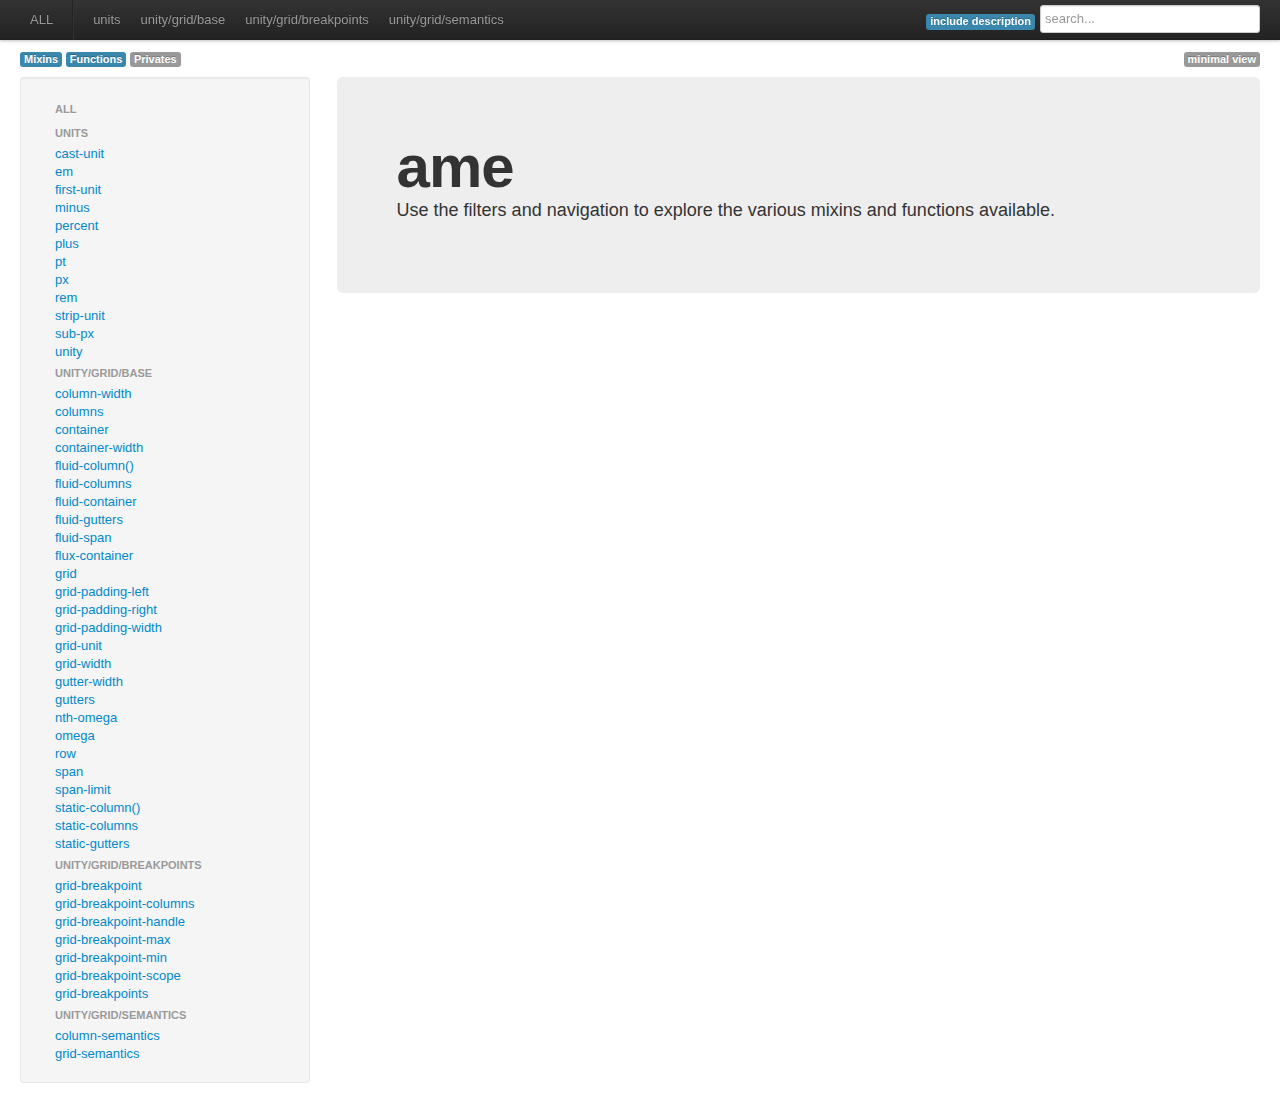
<file: docs/out/index.html>
<!DOCTYPE html>
<html>
<head>
  <title>ame</title>
  <script type="text/javascript" src="js/lib/jquery.js"></script>
  <script type="text/javascript" src="js/lib/jquery.scrollto.js"></script>
  <script type="text/javascript" src="js/lib/dust.js"></script>
  <script type="text/javascript" src="js/lib/sassdoc.js"></script>
  <script type="text/javascript">
    window.Sassdoc.settings = {"docs":"sassdoc.json"};
    window.Sassdoc.init();
  </script>
  <link href="css/bootstrap.css" rel="stylesheet">
  <link href="css/sassdoc.css" rel="stylesheet">
</head>
<body class="hide-privates show-index toggle-search">
<div id="tmpl-nav"></div>
<div class="container-fluid">
  <div class="row-fluid">
    <div class="span3">
      <ul class="filters">
        <li><a href="#filter:mixins" class="label label-info mixins">Mixins</a></li>
        <li><a href="#filter:functions" class="label label-info functions">Functions</a></li>
        <li><a href="#filter:privates" class="label privates">Privates</a></li>
      </ul>
      <div class="well sidebar-nav" id="tmpl-toc">
        <img class="spinner" src="img/spinner.gif" alt="loading"/>
      </div>
    </div>
    <div class="span9" id="tmpl-view">
      <img class="spinner" src="img/spinner.gif" alt="loading"/>
    </div>
  </div>
</body>
</html>
</file>
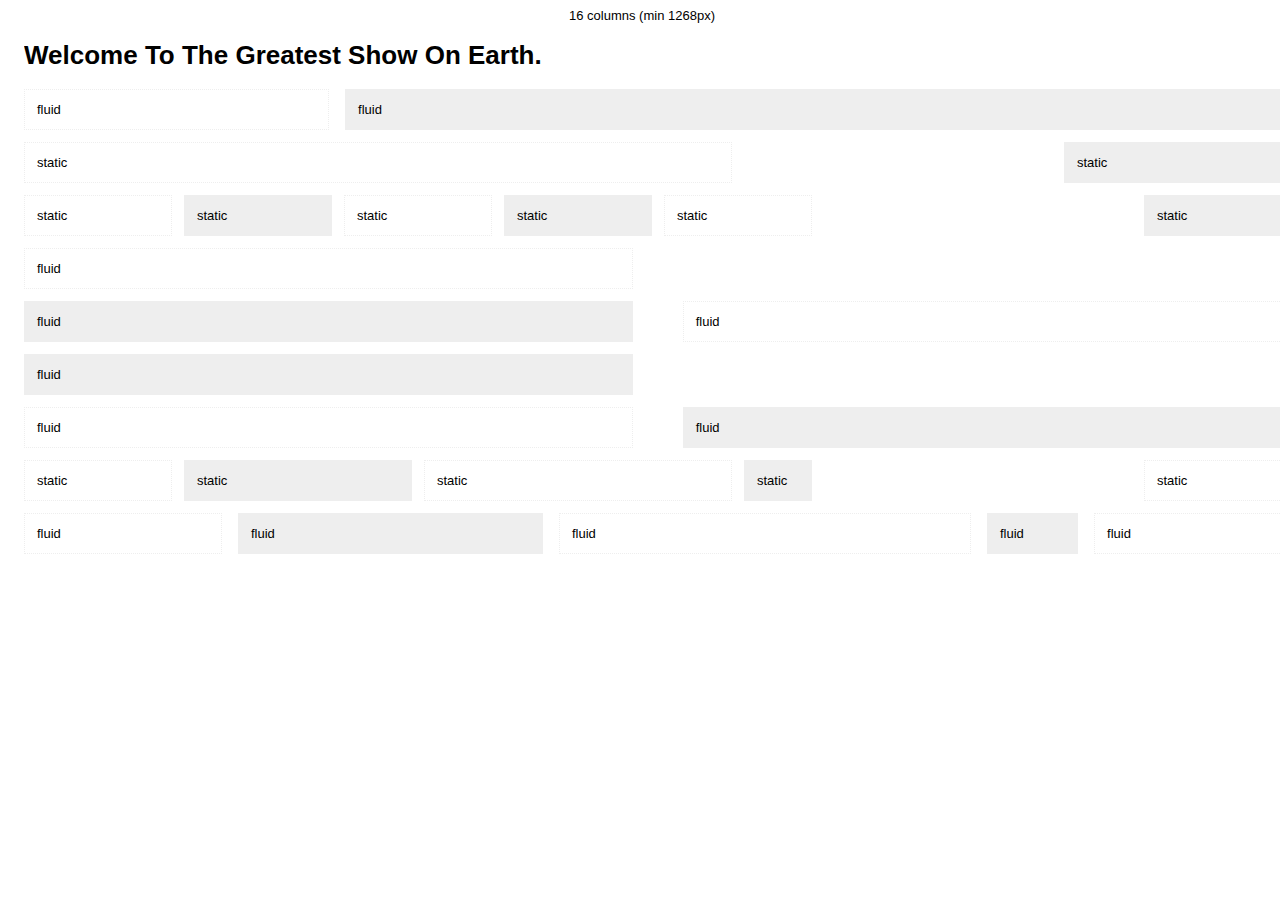
<file: examples.html>
<!doctype html>
<html>
<head>
	<title>SASS Dimension example</title>
	<meta name="viewport" content="width=device-width, initial-scale=1.0, maximum-scale=1.0">	
	<link rel="stylesheet" href="stylesheets/examples.css" type="text/css" />
</head>
<body>

	<div id="container" class="span12 medium-span8 small-span4">
		<h1>Welcome To The Greatest Show On Earth.</h1>
		
		<div class="row fluid">
			<div class="col span2 medium-span3 large-span3">fluid</div>
			<div class="col span2 medium-span5 large-span9 omega">fluid</div>
		</div>
		<div class="row">
			<div class="col span2 medium-span5 large-span9">static</div>
			<div class="col span2 medium-span3 large-span3 omega">static</div>
		</div>
		
		<div class="row">
			<div class="col span2">static</div>
			<div class="col span2">static</div>
			<div class="col span2">static</div>
			<div class="col span2">static</div>
			<div class="col span2">static</div>
			<div class="col span2">static</div>
		</div>
		
		<div class="row fluid">
			<div class="col span2">fluid</div>
			<div class="col span2">fluid</div>
			<div class="col span2 medium-omega">fluid</div>
			<div class="col span2">fluid</div>
			<div class="col span2">fluid</div>
			<div class="col span2">fluid</div>
		</div>
		
		<div class="row">
			<div class="col span2">static</div>
			<div class="col span3">static</div>
			<div class="col span4">static</div>
			<div class="col span1">static</div>
			<div class="col span2">static</div>
		</div>
		
		
		<div class="row fluid">
			<div class="col large-span2">fluid</div>
			<div class="col large-span3">fluid</div>
			<div class="col large-span4">fluid</div>
			<div class="col large-span1">fluid</div>
			<div class="col large-span2">fluid</div>
		</div>
	</div>
	
</body>
</html>
</file>
<file: docs/out/css/sassdoc.css>
body { padding-top: 50px; }
.filters { display: inline-block; margin-left: 0; }
#tmpl-view ul.toggles li,
.filters li { display: inline-block; }
#tmpl-view ul.toggles { text-align: right; }

#method-search { position: absolute; right: 20px; top: 5px; }

.spinner { display:block; margin: 0 auto; }
#tmpl-view .spinner { margin-top: 47px; }

.badge:hover { cursor: default; }
.overview { color: #999; font-size: 18px; }

.search { position: absolute; right: 245px; top: 14px; }

.params,
.returns,
.examples { margin-bottom: 10px; }
.returns { margin-left: 5px; }
.params .description,
.returns .description { display: block; margin-left: 9px; margin-top: 3px; }

.methods .signature { color: #666; font-size: 18px; margin-left: 9px; font-weight: normal; position: relative; top: -1px; }

.tags { margin-top: 4px; }
.tags .label { margin-right: 6px; }

.method-name .badge { position: relative; top: -3px; }

ul.methods { margin: 0; }
.methods .well { margin-bottom: 12px; }
.methods li li { margin: 1px auto 4px; }
ul ul { margin-left: 5px; }

ul { list-style: none; }

.container-fluid { min-width: 974px; }

.label a { color: #fff; }
.label a:hover { color: #fff; text-decoration: none; }

.unminimized,
.toggle-minimal .minimize,
.hide-privates .is-private,
.hide-mixins .is-mixin,
.hide-functions .is-function,
.hide-all-methods .is-method,
.hide-all-categories .is-method,
.hide-all-sources .is-method,
.hide-all-categories.hide-privates .is-private.reveal,
.hide-all-categories.hide-mixins .is-mixin.reveal,
.hide-all-categories.hide-functions .is-function.reveal,
.hide-all-methods.hide-privates .is-private.reveal,
.hide-all-methods.hide-mixins .is-mixin.reveal,
.hide-all-methods.hide-functions .is-function.reveal,
.hide-all-sources.hide-privates .is-private.reveal,
.hide-all-sources.hide-mixins .is-mixin.reveal,
.hide-all-sources.hide-functions .is-function.reveal,
.show-index .methods,
.show-index.show-viewer .index,
.source-viewer,
.index {
  opacity: 0.1;
  left: -9999em;
  position: absolute;
  top: -9999em;
  visibility: hidden;
 }
.hide-all-categories .is-method.reveal,
.hide-all-sources .is-method.reveal,
.hide-all-methods .is-method.reveal,
.show-index .index,
.show-viewer .source-viewer,
.toggle-minimal .unminimized {
  visibility: visible;
  opacity: 1;
  position: static;
  -moz-transition: opacity 400ms ease-in-out; /* Firefox 4 */
  -webkit-transition: opacity 400ms ease-in-out; /* Safari and Chrome */
  -o-transition: opacity 400ms ease-in-out; /* Opera */
  transition: opacity 400ms ease-in-out;
}

.source-viewer iframe {
  border: 0;
  width: 100%;
  position: fixed;
}

.variable,
.value {
  background-color: #F8F8F8;
  border: 1px solid #EAEAEA;
  -moz-border-radius: 3px;
  -webkit-border-radius: 3px;
  border-radius: 3px;
  padding: 0 2px;
  font-face: 'Bitstream Vera Sans Mono','Courier',monospace;
}
</file>
<file: stylesheets/examples.css>
/* line 305, ../sass/_grid.scss */
.container {
  overflow: hidden;
  *zoom: 1;
  width: 100%;
  clear: both;
  float: none;
  margin-left: auto;
  margin-right: auto;
  max-width: 308px;
}

/* line 313, ../sass/_grid.scss */
.row {
  clear: both;
  float: left;
  width: 100%;
  margin: 0;
}
/* line 318, ../sass/_grid.scss */
.row > .col:last-child, .row > .col[class*="span"]:last-child {
  float: right;
  margin-right: 0;
}

/* line 331, ../sass/_grid.scss */
.omega, .fluid .omega, .static .omega {
  float: right;
  margin-right: 0;
}

/* line 340, ../sass/_grid.scss */
.col {
  float: left;
  width: 100%;
  margin-right: 12px;
  margin-bottom: 12px;
  max-width: 68px;
}
/* line 217, ../sass/_grid.scss */
.col.omega {
  float: right;
  margin-right: 0;
}
/* line 226, ../sass/_grid.scss */
.static .col, .col.static {
  max-width: 68px;
}
/* line 240, ../sass/_grid.scss */
.fluid .col, .col.fluid {
  max-width: 22.07792%;
}
/* line 249, ../sass/_grid.scss */
.col.static {
  margin: 0;
}
/* line 343, ../sass/_grid.scss */
.col:last-child, .col[class*="span"]:last-child {
  float: right;
  margin-right: 0;
}

/* line 352, ../sass/_grid.scss */
.span1 {
  float: left;
  width: 100%;
  margin-right: 12px;
  margin-bottom: 12px;
  max-width: 68px;
}
/* line 217, ../sass/_grid.scss */
.span1.omega {
  float: right;
  margin-right: 0;
}
/* line 226, ../sass/_grid.scss */
.static .span1, .span1.static {
  max-width: 68px;
}
/* line 240, ../sass/_grid.scss */
.fluid .span1, .span1.fluid {
  max-width: 22.07792%;
}
/* line 249, ../sass/_grid.scss */
.span1.static {
  margin: 0;
}
/* line 355, ../sass/_grid.scss */
.fluid .span1 {
  float: left;
  width: 100%;
  margin-right: 3.8961%;
  margin-bottom: 12px;
  max-width: 22.07792%;
}
/* line 217, ../sass/_grid.scss */
.fluid .span1.omega {
  float: right;
  margin-right: 0;
}
/* line 226, ../sass/_grid.scss */
.static .fluid .span1, .fluid .span1.static {
  max-width: 68px;
}
/* line 240, ../sass/_grid.scss */
.fluid .fluid .span1, .fluid .span1.fluid {
  max-width: 22.07792%;
}
/* line 249, ../sass/_grid.scss */
.fluid .span1.static {
  margin: 0;
}
/* line 359, ../sass/_grid.scss */
.static .span1 {
  float: left;
  width: 100%;
  margin-right: 12px;
  margin-bottom: 12px;
  max-width: 68px;
}
/* line 217, ../sass/_grid.scss */
.static .span1.omega {
  float: right;
  margin-right: 0;
}
/* line 226, ../sass/_grid.scss */
.static .static .span1, .static .span1.static {
  max-width: 68px;
}
/* line 240, ../sass/_grid.scss */
.fluid .static .span1, .static .span1.fluid {
  max-width: 22.07792%;
}
/* line 249, ../sass/_grid.scss */
.static .span1.static {
  margin: 0;
}

/* line 352, ../sass/_grid.scss */
.span2 {
  float: left;
  width: 100%;
  margin-right: 12px;
  margin-bottom: 12px;
  max-width: 148px;
}
/* line 217, ../sass/_grid.scss */
.span2.omega {
  float: right;
  margin-right: 0;
}
/* line 226, ../sass/_grid.scss */
.static .span2, .span2.static {
  max-width: 148px;
}
/* line 240, ../sass/_grid.scss */
.fluid .span2, .span2.fluid {
  max-width: 48.05195%;
}
/* line 249, ../sass/_grid.scss */
.span2.static {
  margin: 0;
}
/* line 355, ../sass/_grid.scss */
.fluid .span2 {
  float: left;
  width: 100%;
  margin-right: 3.8961%;
  margin-bottom: 12px;
  max-width: 48.05195%;
}
/* line 217, ../sass/_grid.scss */
.fluid .span2.omega {
  float: right;
  margin-right: 0;
}
/* line 226, ../sass/_grid.scss */
.static .fluid .span2, .fluid .span2.static {
  max-width: 148px;
}
/* line 240, ../sass/_grid.scss */
.fluid .fluid .span2, .fluid .span2.fluid {
  max-width: 48.05195%;
}
/* line 249, ../sass/_grid.scss */
.fluid .span2.static {
  margin: 0;
}
/* line 359, ../sass/_grid.scss */
.static .span2 {
  float: left;
  width: 100%;
  margin-right: 12px;
  margin-bottom: 12px;
  max-width: 148px;
}
/* line 217, ../sass/_grid.scss */
.static .span2.omega {
  float: right;
  margin-right: 0;
}
/* line 226, ../sass/_grid.scss */
.static .static .span2, .static .span2.static {
  max-width: 148px;
}
/* line 240, ../sass/_grid.scss */
.fluid .static .span2, .static .span2.fluid {
  max-width: 48.05195%;
}
/* line 249, ../sass/_grid.scss */
.static .span2.static {
  margin: 0;
}

/* line 352, ../sass/_grid.scss */
.span3 {
  float: left;
  width: 100%;
  margin-right: 12px;
  margin-bottom: 12px;
  max-width: 228px;
}
/* line 217, ../sass/_grid.scss */
.span3.omega {
  float: right;
  margin-right: 0;
}
/* line 226, ../sass/_grid.scss */
.static .span3, .span3.static {
  max-width: 228px;
}
/* line 240, ../sass/_grid.scss */
.fluid .span3, .span3.fluid {
  max-width: 74.02597%;
}
/* line 249, ../sass/_grid.scss */
.span3.static {
  margin: 0;
}
/* line 355, ../sass/_grid.scss */
.fluid .span3 {
  float: left;
  width: 100%;
  margin-right: 3.8961%;
  margin-bottom: 12px;
  max-width: 74.02597%;
}
/* line 217, ../sass/_grid.scss */
.fluid .span3.omega {
  float: right;
  margin-right: 0;
}
/* line 226, ../sass/_grid.scss */
.static .fluid .span3, .fluid .span3.static {
  max-width: 228px;
}
/* line 240, ../sass/_grid.scss */
.fluid .fluid .span3, .fluid .span3.fluid {
  max-width: 74.02597%;
}
/* line 249, ../sass/_grid.scss */
.fluid .span3.static {
  margin: 0;
}
/* line 359, ../sass/_grid.scss */
.static .span3 {
  float: left;
  width: 100%;
  margin-right: 12px;
  margin-bottom: 12px;
  max-width: 228px;
}
/* line 217, ../sass/_grid.scss */
.static .span3.omega {
  float: right;
  margin-right: 0;
}
/* line 226, ../sass/_grid.scss */
.static .static .span3, .static .span3.static {
  max-width: 228px;
}
/* line 240, ../sass/_grid.scss */
.fluid .static .span3, .static .span3.fluid {
  max-width: 74.02597%;
}
/* line 249, ../sass/_grid.scss */
.static .span3.static {
  margin: 0;
}

/* line 352, ../sass/_grid.scss */
.span4 {
  float: left;
  width: 100%;
  margin-right: 12px;
  margin-bottom: 12px;
  max-width: 308px;
}
/* line 217, ../sass/_grid.scss */
.span4.omega {
  float: right;
  margin-right: 0;
}
/* line 226, ../sass/_grid.scss */
.static .span4, .span4.static {
  max-width: 308px;
}
/* line 240, ../sass/_grid.scss */
.fluid .span4, .span4.fluid {
  max-width: 100%;
}
/* line 249, ../sass/_grid.scss */
.span4.static {
  margin: 0;
}
/* line 355, ../sass/_grid.scss */
.fluid .span4 {
  float: left;
  width: 100%;
  margin-right: 3.8961%;
  margin-bottom: 12px;
  max-width: 100%;
}
/* line 217, ../sass/_grid.scss */
.fluid .span4.omega {
  float: right;
  margin-right: 0;
}
/* line 226, ../sass/_grid.scss */
.static .fluid .span4, .fluid .span4.static {
  max-width: 308px;
}
/* line 240, ../sass/_grid.scss */
.fluid .fluid .span4, .fluid .span4.fluid {
  max-width: 100%;
}
/* line 249, ../sass/_grid.scss */
.fluid .span4.static {
  margin: 0;
}
/* line 359, ../sass/_grid.scss */
.static .span4 {
  float: left;
  width: 100%;
  margin-right: 12px;
  margin-bottom: 12px;
  max-width: 308px;
}
/* line 217, ../sass/_grid.scss */
.static .span4.omega {
  float: right;
  margin-right: 0;
}
/* line 226, ../sass/_grid.scss */
.static .static .span4, .static .span4.static {
  max-width: 308px;
}
/* line 240, ../sass/_grid.scss */
.fluid .static .span4, .static .span4.fluid {
  max-width: 100%;
}
/* line 249, ../sass/_grid.scss */
.static .span4.static {
  margin: 0;
}

/* line 20, ../sass/examples.scss */
* {
  -webkit-box-sizing: border-box;
  -moz-box-sizing: border-box;
  box-sizing: border-box;
}

/* line 24, ../sass/examples.scss */
html {
  text-align: center;
  font-size: 16px;
  min-width: 320px;
}

/* line 26, ../sass/examples.scss */
body {
  padding: 0px 16px;
  /* px fallback for rem */
  padding: 0rem 1rem;
  font-size: 0.8125em;
  font-family: sans-serif;
}
/* line 31, ../sass/examples.scss */
body:before {
  content: "Grid width: 308px";
}

/* line 37, ../sass/examples.scss */
.col {
  border: 1px dotted #eee;
  padding: 0.75rem;
}
/* line 41, ../sass/examples.scss */
.col:nth-of-type(2n) {
  background: #eee;
}

/* line 44, ../sass/examples.scss */
#container {
  text-align: left;
}

@media all and (min-width: 308px) {
  /*
  @if($min-columns != null){
  	$min-width: grid-width($min-columns, $column-width: $column-width, $gutter-width: $gutter-width, $grid-unit: $grid-unit);
  	$min-width: plus($min-width, $matte-width);
  	$media-query: $media-query + " and (min-width:"+$min-width+")";
  }
  
  @if($max-columns != null){
  	$max-width: grid-width($max-columns, $column-width: $column-width, $gutter-width: $gutter-width, $grid-unit: $grid-unit);
  	$max-width: plus($max-width, $matte-width);
  	$media-query: $media-query + " and (max-width:"+$max-width+")";
  	@if(length($matte) == 1){
  		$max-width: plus($max-width, $matte * 2);
  	}@else if(length($matte) > 1){
  		@each $pad in $matte {
  			$max-width: plus($max-width, $pad);
  		}
  	}
  }*/
  /* line 76, ../sass/examples.scss */
  body {
    min-width: 308px;
  }
  /* line 82, ../sass/examples.scss */
  body:before {
    content: "4 columns (min 308px)";
  }

  /* line 305, ../sass/_grid.scss */
  .small-container {
    overflow: hidden;
    *zoom: 1;
    width: 100%;
    clear: both;
    float: none;
    margin-left: auto;
    margin-right: auto;
    max-width: 308px;
  }

  /* line 313, ../sass/_grid.scss */
  .small-row {
    clear: both;
    float: left;
    width: 100%;
    margin: 0;
  }
  /* line 318, ../sass/_grid.scss */
  .small-row > .col:last-child, .small-row > .col[class*="span"]:last-child {
    float: right;
    margin-right: 0;
  }

  /* line 331, ../sass/_grid.scss */
  .small-omega, .fluid .small-omega, .static .small-omega {
    float: right;
    margin-right: 0;
  }

  /* line 340, ../sass/_grid.scss */
  .small-col {
    float: left;
    width: 100%;
    margin-right: 12px;
    margin-bottom: 12px;
    max-width: 68px;
  }
  /* line 217, ../sass/_grid.scss */
  .small-col.small-omega {
    float: right;
    margin-right: 0;
  }
  /* line 226, ../sass/_grid.scss */
  .static .small-col, .small-col.small-static {
    max-width: 68px;
  }
  /* line 240, ../sass/_grid.scss */
  .fluid .small-col, .small-col.small-fluid {
    max-width: 22.07792%;
  }
  /* line 249, ../sass/_grid.scss */
  .small-col.small-static {
    margin: 0;
  }
  /* line 343, ../sass/_grid.scss */
  .small-col:last-child, .small-col[class*="span"]:last-child {
    float: right;
    margin-right: 0;
  }

  /* line 352, ../sass/_grid.scss */
  .small-span1 {
    float: left;
    width: 100%;
    margin-right: 12px;
    margin-bottom: 12px;
    max-width: 68px;
  }
  /* line 217, ../sass/_grid.scss */
  .small-span1.small-omega {
    float: right;
    margin-right: 0;
  }
  /* line 226, ../sass/_grid.scss */
  .static .small-span1, .small-span1.small-static {
    max-width: 68px;
  }
  /* line 240, ../sass/_grid.scss */
  .fluid .small-span1, .small-span1.small-fluid {
    max-width: 22.07792%;
  }
  /* line 249, ../sass/_grid.scss */
  .small-span1.small-static {
    margin: 0;
  }
  /* line 355, ../sass/_grid.scss */
  .fluid .small-span1 {
    float: left;
    width: 100%;
    margin-right: 3.8961%;
    margin-bottom: 12px;
    max-width: 22.07792%;
  }
  /* line 217, ../sass/_grid.scss */
  .fluid .small-span1.small-omega {
    float: right;
    margin-right: 0;
  }
  /* line 226, ../sass/_grid.scss */
  .static .fluid .small-span1, .fluid .small-span1.small-static {
    max-width: 68px;
  }
  /* line 240, ../sass/_grid.scss */
  .fluid .fluid .small-span1, .fluid .small-span1.small-fluid {
    max-width: 22.07792%;
  }
  /* line 249, ../sass/_grid.scss */
  .fluid .small-span1.small-static {
    margin: 0;
  }
  /* line 359, ../sass/_grid.scss */
  .static .small-span1 {
    float: left;
    width: 100%;
    margin-right: 12px;
    margin-bottom: 12px;
    max-width: 68px;
  }
  /* line 217, ../sass/_grid.scss */
  .static .small-span1.small-omega {
    float: right;
    margin-right: 0;
  }
  /* line 226, ../sass/_grid.scss */
  .static .static .small-span1, .static .small-span1.small-static {
    max-width: 68px;
  }
  /* line 240, ../sass/_grid.scss */
  .fluid .static .small-span1, .static .small-span1.small-fluid {
    max-width: 22.07792%;
  }
  /* line 249, ../sass/_grid.scss */
  .static .small-span1.small-static {
    margin: 0;
  }

  /* line 352, ../sass/_grid.scss */
  .small-span2 {
    float: left;
    width: 100%;
    margin-right: 12px;
    margin-bottom: 12px;
    max-width: 148px;
  }
  /* line 217, ../sass/_grid.scss */
  .small-span2.small-omega {
    float: right;
    margin-right: 0;
  }
  /* line 226, ../sass/_grid.scss */
  .static .small-span2, .small-span2.small-static {
    max-width: 148px;
  }
  /* line 240, ../sass/_grid.scss */
  .fluid .small-span2, .small-span2.small-fluid {
    max-width: 48.05195%;
  }
  /* line 249, ../sass/_grid.scss */
  .small-span2.small-static {
    margin: 0;
  }
  /* line 355, ../sass/_grid.scss */
  .fluid .small-span2 {
    float: left;
    width: 100%;
    margin-right: 3.8961%;
    margin-bottom: 12px;
    max-width: 48.05195%;
  }
  /* line 217, ../sass/_grid.scss */
  .fluid .small-span2.small-omega {
    float: right;
    margin-right: 0;
  }
  /* line 226, ../sass/_grid.scss */
  .static .fluid .small-span2, .fluid .small-span2.small-static {
    max-width: 148px;
  }
  /* line 240, ../sass/_grid.scss */
  .fluid .fluid .small-span2, .fluid .small-span2.small-fluid {
    max-width: 48.05195%;
  }
  /* line 249, ../sass/_grid.scss */
  .fluid .small-span2.small-static {
    margin: 0;
  }
  /* line 359, ../sass/_grid.scss */
  .static .small-span2 {
    float: left;
    width: 100%;
    margin-right: 12px;
    margin-bottom: 12px;
    max-width: 148px;
  }
  /* line 217, ../sass/_grid.scss */
  .static .small-span2.small-omega {
    float: right;
    margin-right: 0;
  }
  /* line 226, ../sass/_grid.scss */
  .static .static .small-span2, .static .small-span2.small-static {
    max-width: 148px;
  }
  /* line 240, ../sass/_grid.scss */
  .fluid .static .small-span2, .static .small-span2.small-fluid {
    max-width: 48.05195%;
  }
  /* line 249, ../sass/_grid.scss */
  .static .small-span2.small-static {
    margin: 0;
  }

  /* line 352, ../sass/_grid.scss */
  .small-span3 {
    float: left;
    width: 100%;
    margin-right: 12px;
    margin-bottom: 12px;
    max-width: 228px;
  }
  /* line 217, ../sass/_grid.scss */
  .small-span3.small-omega {
    float: right;
    margin-right: 0;
  }
  /* line 226, ../sass/_grid.scss */
  .static .small-span3, .small-span3.small-static {
    max-width: 228px;
  }
  /* line 240, ../sass/_grid.scss */
  .fluid .small-span3, .small-span3.small-fluid {
    max-width: 74.02597%;
  }
  /* line 249, ../sass/_grid.scss */
  .small-span3.small-static {
    margin: 0;
  }
  /* line 355, ../sass/_grid.scss */
  .fluid .small-span3 {
    float: left;
    width: 100%;
    margin-right: 3.8961%;
    margin-bottom: 12px;
    max-width: 74.02597%;
  }
  /* line 217, ../sass/_grid.scss */
  .fluid .small-span3.small-omega {
    float: right;
    margin-right: 0;
  }
  /* line 226, ../sass/_grid.scss */
  .static .fluid .small-span3, .fluid .small-span3.small-static {
    max-width: 228px;
  }
  /* line 240, ../sass/_grid.scss */
  .fluid .fluid .small-span3, .fluid .small-span3.small-fluid {
    max-width: 74.02597%;
  }
  /* line 249, ../sass/_grid.scss */
  .fluid .small-span3.small-static {
    margin: 0;
  }
  /* line 359, ../sass/_grid.scss */
  .static .small-span3 {
    float: left;
    width: 100%;
    margin-right: 12px;
    margin-bottom: 12px;
    max-width: 228px;
  }
  /* line 217, ../sass/_grid.scss */
  .static .small-span3.small-omega {
    float: right;
    margin-right: 0;
  }
  /* line 226, ../sass/_grid.scss */
  .static .static .small-span3, .static .small-span3.small-static {
    max-width: 228px;
  }
  /* line 240, ../sass/_grid.scss */
  .fluid .static .small-span3, .static .small-span3.small-fluid {
    max-width: 74.02597%;
  }
  /* line 249, ../sass/_grid.scss */
  .static .small-span3.small-static {
    margin: 0;
  }

  /* line 352, ../sass/_grid.scss */
  .small-span4 {
    float: left;
    width: 100%;
    margin-right: 12px;
    margin-bottom: 12px;
    max-width: 308px;
  }
  /* line 217, ../sass/_grid.scss */
  .small-span4.small-omega {
    float: right;
    margin-right: 0;
  }
  /* line 226, ../sass/_grid.scss */
  .static .small-span4, .small-span4.small-static {
    max-width: 308px;
  }
  /* line 240, ../sass/_grid.scss */
  .fluid .small-span4, .small-span4.small-fluid {
    max-width: 100%;
  }
  /* line 249, ../sass/_grid.scss */
  .small-span4.small-static {
    margin: 0;
  }
  /* line 355, ../sass/_grid.scss */
  .fluid .small-span4 {
    float: left;
    width: 100%;
    margin-right: 3.8961%;
    margin-bottom: 12px;
    max-width: 100%;
  }
  /* line 217, ../sass/_grid.scss */
  .fluid .small-span4.small-omega {
    float: right;
    margin-right: 0;
  }
  /* line 226, ../sass/_grid.scss */
  .static .fluid .small-span4, .fluid .small-span4.small-static {
    max-width: 308px;
  }
  /* line 240, ../sass/_grid.scss */
  .fluid .fluid .small-span4, .fluid .small-span4.small-fluid {
    max-width: 100%;
  }
  /* line 249, ../sass/_grid.scss */
  .fluid .small-span4.small-static {
    margin: 0;
  }
  /* line 359, ../sass/_grid.scss */
  .static .small-span4 {
    float: left;
    width: 100%;
    margin-right: 12px;
    margin-bottom: 12px;
    max-width: 308px;
  }
  /* line 217, ../sass/_grid.scss */
  .static .small-span4.small-omega {
    float: right;
    margin-right: 0;
  }
  /* line 226, ../sass/_grid.scss */
  .static .static .small-span4, .static .small-span4.small-static {
    max-width: 308px;
  }
  /* line 240, ../sass/_grid.scss */
  .fluid .static .small-span4, .static .small-span4.small-fluid {
    max-width: 100%;
  }
  /* line 249, ../sass/_grid.scss */
  .static .small-span4.small-static {
    margin: 0;
  }

  /* line 93, ../sass/examples.scss */
  #container {
    overflow: hidden;
    *zoom: 1;
    width: 100%;
    clear: both;
    float: none;
    margin-left: auto;
    margin-right: auto;
    min-width: 0;
    max-width: none;
    min-width: 308px;
    width: 100%;
  }

  /* line 100, ../sass/examples.scss */
  .small-hidden {
    display: none;
  }
}
@media all and (min-width: 308px) and (max-width: 628px) {
  /*
  @if($min-columns != null){
  	$min-width: grid-width($min-columns, $column-width: $column-width, $gutter-width: $gutter-width, $grid-unit: $grid-unit);
  	$min-width: plus($min-width, $matte-width);
  	$media-query: $media-query + " and (min-width:"+$min-width+")";
  }
  
  @if($max-columns != null){
  	$max-width: grid-width($max-columns, $column-width: $column-width, $gutter-width: $gutter-width, $grid-unit: $grid-unit);
  	$max-width: plus($max-width, $matte-width);
  	$media-query: $media-query + " and (max-width:"+$max-width+")";
  	@if(length($matte) == 1){
  		$max-width: plus($max-width, $matte * 2);
  	}@else if(length($matte) > 1){
  		@each $pad in $matte {
  			$max-width: plus($max-width, $pad);
  		}
  	}
  }*/
  /* line 76, ../sass/examples.scss */
  body {
    min-width: 308px;
    max-width: 628px;
  }
  /* line 82, ../sass/examples.scss */
  body:before {
    content: "4 columns (min 308px)";
  }

  /* line 305, ../sass/_grid.scss */
  .small-only-container {
    overflow: hidden;
    *zoom: 1;
    width: 100%;
    clear: both;
    float: none;
    margin-left: auto;
    margin-right: auto;
    max-width: 308px;
  }

  /* line 313, ../sass/_grid.scss */
  .small-only-row {
    clear: both;
    float: left;
    width: 100%;
    margin: 0;
  }
  /* line 318, ../sass/_grid.scss */
  .small-only-row > .col:last-child, .small-only-row > .col[class*="span"]:last-child {
    float: right;
    margin-right: 0;
  }

  /* line 331, ../sass/_grid.scss */
  .small-only-omega, .fluid .small-only-omega, .static .small-only-omega {
    float: right;
    margin-right: 0;
  }

  /* line 340, ../sass/_grid.scss */
  .small-only-col {
    float: left;
    width: 100%;
    margin-right: 12px;
    margin-bottom: 12px;
    max-width: 68px;
  }
  /* line 217, ../sass/_grid.scss */
  .small-only-col.small-only-omega {
    float: right;
    margin-right: 0;
  }
  /* line 226, ../sass/_grid.scss */
  .static .small-only-col, .small-only-col.small-only-static {
    max-width: 68px;
  }
  /* line 240, ../sass/_grid.scss */
  .fluid .small-only-col, .small-only-col.small-only-fluid {
    max-width: 22.07792%;
  }
  /* line 249, ../sass/_grid.scss */
  .small-only-col.small-only-static {
    margin: 0;
  }
  /* line 343, ../sass/_grid.scss */
  .small-only-col:last-child, .small-only-col[class*="span"]:last-child {
    float: right;
    margin-right: 0;
  }

  /* line 352, ../sass/_grid.scss */
  .small-only-span1 {
    float: left;
    width: 100%;
    margin-right: 12px;
    margin-bottom: 12px;
    max-width: 68px;
  }
  /* line 217, ../sass/_grid.scss */
  .small-only-span1.small-only-omega {
    float: right;
    margin-right: 0;
  }
  /* line 226, ../sass/_grid.scss */
  .static .small-only-span1, .small-only-span1.small-only-static {
    max-width: 68px;
  }
  /* line 240, ../sass/_grid.scss */
  .fluid .small-only-span1, .small-only-span1.small-only-fluid {
    max-width: 22.07792%;
  }
  /* line 249, ../sass/_grid.scss */
  .small-only-span1.small-only-static {
    margin: 0;
  }
  /* line 355, ../sass/_grid.scss */
  .fluid .small-only-span1 {
    float: left;
    width: 100%;
    margin-right: 3.8961%;
    margin-bottom: 12px;
    max-width: 22.07792%;
  }
  /* line 217, ../sass/_grid.scss */
  .fluid .small-only-span1.small-only-omega {
    float: right;
    margin-right: 0;
  }
  /* line 226, ../sass/_grid.scss */
  .static .fluid .small-only-span1, .fluid .small-only-span1.small-only-static {
    max-width: 68px;
  }
  /* line 240, ../sass/_grid.scss */
  .fluid .fluid .small-only-span1, .fluid .small-only-span1.small-only-fluid {
    max-width: 22.07792%;
  }
  /* line 249, ../sass/_grid.scss */
  .fluid .small-only-span1.small-only-static {
    margin: 0;
  }
  /* line 359, ../sass/_grid.scss */
  .static .small-only-span1 {
    float: left;
    width: 100%;
    margin-right: 12px;
    margin-bottom: 12px;
    max-width: 68px;
  }
  /* line 217, ../sass/_grid.scss */
  .static .small-only-span1.small-only-omega {
    float: right;
    margin-right: 0;
  }
  /* line 226, ../sass/_grid.scss */
  .static .static .small-only-span1, .static .small-only-span1.small-only-static {
    max-width: 68px;
  }
  /* line 240, ../sass/_grid.scss */
  .fluid .static .small-only-span1, .static .small-only-span1.small-only-fluid {
    max-width: 22.07792%;
  }
  /* line 249, ../sass/_grid.scss */
  .static .small-only-span1.small-only-static {
    margin: 0;
  }

  /* line 352, ../sass/_grid.scss */
  .small-only-span2 {
    float: left;
    width: 100%;
    margin-right: 12px;
    margin-bottom: 12px;
    max-width: 148px;
  }
  /* line 217, ../sass/_grid.scss */
  .small-only-span2.small-only-omega {
    float: right;
    margin-right: 0;
  }
  /* line 226, ../sass/_grid.scss */
  .static .small-only-span2, .small-only-span2.small-only-static {
    max-width: 148px;
  }
  /* line 240, ../sass/_grid.scss */
  .fluid .small-only-span2, .small-only-span2.small-only-fluid {
    max-width: 48.05195%;
  }
  /* line 249, ../sass/_grid.scss */
  .small-only-span2.small-only-static {
    margin: 0;
  }
  /* line 355, ../sass/_grid.scss */
  .fluid .small-only-span2 {
    float: left;
    width: 100%;
    margin-right: 3.8961%;
    margin-bottom: 12px;
    max-width: 48.05195%;
  }
  /* line 217, ../sass/_grid.scss */
  .fluid .small-only-span2.small-only-omega {
    float: right;
    margin-right: 0;
  }
  /* line 226, ../sass/_grid.scss */
  .static .fluid .small-only-span2, .fluid .small-only-span2.small-only-static {
    max-width: 148px;
  }
  /* line 240, ../sass/_grid.scss */
  .fluid .fluid .small-only-span2, .fluid .small-only-span2.small-only-fluid {
    max-width: 48.05195%;
  }
  /* line 249, ../sass/_grid.scss */
  .fluid .small-only-span2.small-only-static {
    margin: 0;
  }
  /* line 359, ../sass/_grid.scss */
  .static .small-only-span2 {
    float: left;
    width: 100%;
    margin-right: 12px;
    margin-bottom: 12px;
    max-width: 148px;
  }
  /* line 217, ../sass/_grid.scss */
  .static .small-only-span2.small-only-omega {
    float: right;
    margin-right: 0;
  }
  /* line 226, ../sass/_grid.scss */
  .static .static .small-only-span2, .static .small-only-span2.small-only-static {
    max-width: 148px;
  }
  /* line 240, ../sass/_grid.scss */
  .fluid .static .small-only-span2, .static .small-only-span2.small-only-fluid {
    max-width: 48.05195%;
  }
  /* line 249, ../sass/_grid.scss */
  .static .small-only-span2.small-only-static {
    margin: 0;
  }

  /* line 352, ../sass/_grid.scss */
  .small-only-span3 {
    float: left;
    width: 100%;
    margin-right: 12px;
    margin-bottom: 12px;
    max-width: 228px;
  }
  /* line 217, ../sass/_grid.scss */
  .small-only-span3.small-only-omega {
    float: right;
    margin-right: 0;
  }
  /* line 226, ../sass/_grid.scss */
  .static .small-only-span3, .small-only-span3.small-only-static {
    max-width: 228px;
  }
  /* line 240, ../sass/_grid.scss */
  .fluid .small-only-span3, .small-only-span3.small-only-fluid {
    max-width: 74.02597%;
  }
  /* line 249, ../sass/_grid.scss */
  .small-only-span3.small-only-static {
    margin: 0;
  }
  /* line 355, ../sass/_grid.scss */
  .fluid .small-only-span3 {
    float: left;
    width: 100%;
    margin-right: 3.8961%;
    margin-bottom: 12px;
    max-width: 74.02597%;
  }
  /* line 217, ../sass/_grid.scss */
  .fluid .small-only-span3.small-only-omega {
    float: right;
    margin-right: 0;
  }
  /* line 226, ../sass/_grid.scss */
  .static .fluid .small-only-span3, .fluid .small-only-span3.small-only-static {
    max-width: 228px;
  }
  /* line 240, ../sass/_grid.scss */
  .fluid .fluid .small-only-span3, .fluid .small-only-span3.small-only-fluid {
    max-width: 74.02597%;
  }
  /* line 249, ../sass/_grid.scss */
  .fluid .small-only-span3.small-only-static {
    margin: 0;
  }
  /* line 359, ../sass/_grid.scss */
  .static .small-only-span3 {
    float: left;
    width: 100%;
    margin-right: 12px;
    margin-bottom: 12px;
    max-width: 228px;
  }
  /* line 217, ../sass/_grid.scss */
  .static .small-only-span3.small-only-omega {
    float: right;
    margin-right: 0;
  }
  /* line 226, ../sass/_grid.scss */
  .static .static .small-only-span3, .static .small-only-span3.small-only-static {
    max-width: 228px;
  }
  /* line 240, ../sass/_grid.scss */
  .fluid .static .small-only-span3, .static .small-only-span3.small-only-fluid {
    max-width: 74.02597%;
  }
  /* line 249, ../sass/_grid.scss */
  .static .small-only-span3.small-only-static {
    margin: 0;
  }

  /* line 352, ../sass/_grid.scss */
  .small-only-span4 {
    float: left;
    width: 100%;
    margin-right: 12px;
    margin-bottom: 12px;
    max-width: 308px;
  }
  /* line 217, ../sass/_grid.scss */
  .small-only-span4.small-only-omega {
    float: right;
    margin-right: 0;
  }
  /* line 226, ../sass/_grid.scss */
  .static .small-only-span4, .small-only-span4.small-only-static {
    max-width: 308px;
  }
  /* line 240, ../sass/_grid.scss */
  .fluid .small-only-span4, .small-only-span4.small-only-fluid {
    max-width: 100%;
  }
  /* line 249, ../sass/_grid.scss */
  .small-only-span4.small-only-static {
    margin: 0;
  }
  /* line 355, ../sass/_grid.scss */
  .fluid .small-only-span4 {
    float: left;
    width: 100%;
    margin-right: 3.8961%;
    margin-bottom: 12px;
    max-width: 100%;
  }
  /* line 217, ../sass/_grid.scss */
  .fluid .small-only-span4.small-only-omega {
    float: right;
    margin-right: 0;
  }
  /* line 226, ../sass/_grid.scss */
  .static .fluid .small-only-span4, .fluid .small-only-span4.small-only-static {
    max-width: 308px;
  }
  /* line 240, ../sass/_grid.scss */
  .fluid .fluid .small-only-span4, .fluid .small-only-span4.small-only-fluid {
    max-width: 100%;
  }
  /* line 249, ../sass/_grid.scss */
  .fluid .small-only-span4.small-only-static {
    margin: 0;
  }
  /* line 359, ../sass/_grid.scss */
  .static .small-only-span4 {
    float: left;
    width: 100%;
    margin-right: 12px;
    margin-bottom: 12px;
    max-width: 308px;
  }
  /* line 217, ../sass/_grid.scss */
  .static .small-only-span4.small-only-omega {
    float: right;
    margin-right: 0;
  }
  /* line 226, ../sass/_grid.scss */
  .static .static .small-only-span4, .static .small-only-span4.small-only-static {
    max-width: 308px;
  }
  /* line 240, ../sass/_grid.scss */
  .fluid .static .small-only-span4, .static .small-only-span4.small-only-fluid {
    max-width: 100%;
  }
  /* line 249, ../sass/_grid.scss */
  .static .small-only-span4.small-only-static {
    margin: 0;
  }

  /* line 93, ../sass/examples.scss */
  #container {
    overflow: hidden;
    *zoom: 1;
    width: 100%;
    clear: both;
    float: none;
    margin-left: auto;
    margin-right: auto;
    min-width: 0;
    max-width: none;
    min-width: 308px;
    max-width: 628px;
    width: 100%;
  }

  /* line 100, ../sass/examples.scss */
  .small-only-hidden {
    display: none;
  }
}
@media all and (min-width: 628px) {
  /*
  @if($min-columns != null){
  	$min-width: grid-width($min-columns, $column-width: $column-width, $gutter-width: $gutter-width, $grid-unit: $grid-unit);
  	$min-width: plus($min-width, $matte-width);
  	$media-query: $media-query + " and (min-width:"+$min-width+")";
  }
  
  @if($max-columns != null){
  	$max-width: grid-width($max-columns, $column-width: $column-width, $gutter-width: $gutter-width, $grid-unit: $grid-unit);
  	$max-width: plus($max-width, $matte-width);
  	$media-query: $media-query + " and (max-width:"+$max-width+")";
  	@if(length($matte) == 1){
  		$max-width: plus($max-width, $matte * 2);
  	}@else if(length($matte) > 1){
  		@each $pad in $matte {
  			$max-width: plus($max-width, $pad);
  		}
  	}
  }*/
  /* line 76, ../sass/examples.scss */
  body {
    min-width: 628px;
  }
  /* line 82, ../sass/examples.scss */
  body:before {
    content: "8 columns (min 628px)";
  }

  /* line 305, ../sass/_grid.scss */
  .medium-container {
    overflow: hidden;
    *zoom: 1;
    width: 100%;
    clear: both;
    float: none;
    margin-left: auto;
    margin-right: auto;
    max-width: 628px;
  }

  /* line 313, ../sass/_grid.scss */
  .medium-row {
    clear: both;
    float: left;
    width: 100%;
    margin: 0;
  }
  /* line 318, ../sass/_grid.scss */
  .medium-row > .col:last-child, .medium-row > .col[class*="span"]:last-child {
    float: right;
    margin-right: 0;
  }

  /* line 331, ../sass/_grid.scss */
  .medium-omega, .fluid .medium-omega, .static .medium-omega {
    float: right;
    margin-right: 0;
  }

  /* line 340, ../sass/_grid.scss */
  .medium-col {
    float: left;
    width: 100%;
    margin-right: 12px;
    margin-bottom: 12px;
    max-width: 68px;
  }
  /* line 217, ../sass/_grid.scss */
  .medium-col.medium-omega {
    float: right;
    margin-right: 0;
  }
  /* line 226, ../sass/_grid.scss */
  .static .medium-col, .medium-col.medium-static {
    max-width: 68px;
  }
  /* line 240, ../sass/_grid.scss */
  .fluid .medium-col, .medium-col.medium-fluid {
    max-width: 10.82803%;
  }
  /* line 249, ../sass/_grid.scss */
  .medium-col.medium-static {
    margin: 0;
  }
  /* line 343, ../sass/_grid.scss */
  .medium-col:last-child, .medium-col[class*="span"]:last-child {
    float: right;
    margin-right: 0;
  }

  /* line 352, ../sass/_grid.scss */
  .medium-span1 {
    float: left;
    width: 100%;
    margin-right: 12px;
    margin-bottom: 12px;
    max-width: 68px;
  }
  /* line 217, ../sass/_grid.scss */
  .medium-span1.medium-omega {
    float: right;
    margin-right: 0;
  }
  /* line 226, ../sass/_grid.scss */
  .static .medium-span1, .medium-span1.medium-static {
    max-width: 68px;
  }
  /* line 240, ../sass/_grid.scss */
  .fluid .medium-span1, .medium-span1.medium-fluid {
    max-width: 10.82803%;
  }
  /* line 249, ../sass/_grid.scss */
  .medium-span1.medium-static {
    margin: 0;
  }
  /* line 355, ../sass/_grid.scss */
  .fluid .medium-span1 {
    float: left;
    width: 100%;
    margin-right: 1.91083%;
    margin-bottom: 12px;
    max-width: 10.82803%;
  }
  /* line 217, ../sass/_grid.scss */
  .fluid .medium-span1.medium-omega {
    float: right;
    margin-right: 0;
  }
  /* line 226, ../sass/_grid.scss */
  .static .fluid .medium-span1, .fluid .medium-span1.medium-static {
    max-width: 68px;
  }
  /* line 240, ../sass/_grid.scss */
  .fluid .fluid .medium-span1, .fluid .medium-span1.medium-fluid {
    max-width: 10.82803%;
  }
  /* line 249, ../sass/_grid.scss */
  .fluid .medium-span1.medium-static {
    margin: 0;
  }
  /* line 359, ../sass/_grid.scss */
  .static .medium-span1 {
    float: left;
    width: 100%;
    margin-right: 12px;
    margin-bottom: 12px;
    max-width: 68px;
  }
  /* line 217, ../sass/_grid.scss */
  .static .medium-span1.medium-omega {
    float: right;
    margin-right: 0;
  }
  /* line 226, ../sass/_grid.scss */
  .static .static .medium-span1, .static .medium-span1.medium-static {
    max-width: 68px;
  }
  /* line 240, ../sass/_grid.scss */
  .fluid .static .medium-span1, .static .medium-span1.medium-fluid {
    max-width: 10.82803%;
  }
  /* line 249, ../sass/_grid.scss */
  .static .medium-span1.medium-static {
    margin: 0;
  }

  /* line 352, ../sass/_grid.scss */
  .medium-span2 {
    float: left;
    width: 100%;
    margin-right: 12px;
    margin-bottom: 12px;
    max-width: 148px;
  }
  /* line 217, ../sass/_grid.scss */
  .medium-span2.medium-omega {
    float: right;
    margin-right: 0;
  }
  /* line 226, ../sass/_grid.scss */
  .static .medium-span2, .medium-span2.medium-static {
    max-width: 148px;
  }
  /* line 240, ../sass/_grid.scss */
  .fluid .medium-span2, .medium-span2.medium-fluid {
    max-width: 23.56688%;
  }
  /* line 249, ../sass/_grid.scss */
  .medium-span2.medium-static {
    margin: 0;
  }
  /* line 355, ../sass/_grid.scss */
  .fluid .medium-span2 {
    float: left;
    width: 100%;
    margin-right: 1.91083%;
    margin-bottom: 12px;
    max-width: 23.56688%;
  }
  /* line 217, ../sass/_grid.scss */
  .fluid .medium-span2.medium-omega {
    float: right;
    margin-right: 0;
  }
  /* line 226, ../sass/_grid.scss */
  .static .fluid .medium-span2, .fluid .medium-span2.medium-static {
    max-width: 148px;
  }
  /* line 240, ../sass/_grid.scss */
  .fluid .fluid .medium-span2, .fluid .medium-span2.medium-fluid {
    max-width: 23.56688%;
  }
  /* line 249, ../sass/_grid.scss */
  .fluid .medium-span2.medium-static {
    margin: 0;
  }
  /* line 359, ../sass/_grid.scss */
  .static .medium-span2 {
    float: left;
    width: 100%;
    margin-right: 12px;
    margin-bottom: 12px;
    max-width: 148px;
  }
  /* line 217, ../sass/_grid.scss */
  .static .medium-span2.medium-omega {
    float: right;
    margin-right: 0;
  }
  /* line 226, ../sass/_grid.scss */
  .static .static .medium-span2, .static .medium-span2.medium-static {
    max-width: 148px;
  }
  /* line 240, ../sass/_grid.scss */
  .fluid .static .medium-span2, .static .medium-span2.medium-fluid {
    max-width: 23.56688%;
  }
  /* line 249, ../sass/_grid.scss */
  .static .medium-span2.medium-static {
    margin: 0;
  }

  /* line 352, ../sass/_grid.scss */
  .medium-span3 {
    float: left;
    width: 100%;
    margin-right: 12px;
    margin-bottom: 12px;
    max-width: 228px;
  }
  /* line 217, ../sass/_grid.scss */
  .medium-span3.medium-omega {
    float: right;
    margin-right: 0;
  }
  /* line 226, ../sass/_grid.scss */
  .static .medium-span3, .medium-span3.medium-static {
    max-width: 228px;
  }
  /* line 240, ../sass/_grid.scss */
  .fluid .medium-span3, .medium-span3.medium-fluid {
    max-width: 36.30573%;
  }
  /* line 249, ../sass/_grid.scss */
  .medium-span3.medium-static {
    margin: 0;
  }
  /* line 355, ../sass/_grid.scss */
  .fluid .medium-span3 {
    float: left;
    width: 100%;
    margin-right: 1.91083%;
    margin-bottom: 12px;
    max-width: 36.30573%;
  }
  /* line 217, ../sass/_grid.scss */
  .fluid .medium-span3.medium-omega {
    float: right;
    margin-right: 0;
  }
  /* line 226, ../sass/_grid.scss */
  .static .fluid .medium-span3, .fluid .medium-span3.medium-static {
    max-width: 228px;
  }
  /* line 240, ../sass/_grid.scss */
  .fluid .fluid .medium-span3, .fluid .medium-span3.medium-fluid {
    max-width: 36.30573%;
  }
  /* line 249, ../sass/_grid.scss */
  .fluid .medium-span3.medium-static {
    margin: 0;
  }
  /* line 359, ../sass/_grid.scss */
  .static .medium-span3 {
    float: left;
    width: 100%;
    margin-right: 12px;
    margin-bottom: 12px;
    max-width: 228px;
  }
  /* line 217, ../sass/_grid.scss */
  .static .medium-span3.medium-omega {
    float: right;
    margin-right: 0;
  }
  /* line 226, ../sass/_grid.scss */
  .static .static .medium-span3, .static .medium-span3.medium-static {
    max-width: 228px;
  }
  /* line 240, ../sass/_grid.scss */
  .fluid .static .medium-span3, .static .medium-span3.medium-fluid {
    max-width: 36.30573%;
  }
  /* line 249, ../sass/_grid.scss */
  .static .medium-span3.medium-static {
    margin: 0;
  }

  /* line 352, ../sass/_grid.scss */
  .medium-span4 {
    float: left;
    width: 100%;
    margin-right: 12px;
    margin-bottom: 12px;
    max-width: 308px;
  }
  /* line 217, ../sass/_grid.scss */
  .medium-span4.medium-omega {
    float: right;
    margin-right: 0;
  }
  /* line 226, ../sass/_grid.scss */
  .static .medium-span4, .medium-span4.medium-static {
    max-width: 308px;
  }
  /* line 240, ../sass/_grid.scss */
  .fluid .medium-span4, .medium-span4.medium-fluid {
    max-width: 49.04459%;
  }
  /* line 249, ../sass/_grid.scss */
  .medium-span4.medium-static {
    margin: 0;
  }
  /* line 355, ../sass/_grid.scss */
  .fluid .medium-span4 {
    float: left;
    width: 100%;
    margin-right: 1.91083%;
    margin-bottom: 12px;
    max-width: 49.04459%;
  }
  /* line 217, ../sass/_grid.scss */
  .fluid .medium-span4.medium-omega {
    float: right;
    margin-right: 0;
  }
  /* line 226, ../sass/_grid.scss */
  .static .fluid .medium-span4, .fluid .medium-span4.medium-static {
    max-width: 308px;
  }
  /* line 240, ../sass/_grid.scss */
  .fluid .fluid .medium-span4, .fluid .medium-span4.medium-fluid {
    max-width: 49.04459%;
  }
  /* line 249, ../sass/_grid.scss */
  .fluid .medium-span4.medium-static {
    margin: 0;
  }
  /* line 359, ../sass/_grid.scss */
  .static .medium-span4 {
    float: left;
    width: 100%;
    margin-right: 12px;
    margin-bottom: 12px;
    max-width: 308px;
  }
  /* line 217, ../sass/_grid.scss */
  .static .medium-span4.medium-omega {
    float: right;
    margin-right: 0;
  }
  /* line 226, ../sass/_grid.scss */
  .static .static .medium-span4, .static .medium-span4.medium-static {
    max-width: 308px;
  }
  /* line 240, ../sass/_grid.scss */
  .fluid .static .medium-span4, .static .medium-span4.medium-fluid {
    max-width: 49.04459%;
  }
  /* line 249, ../sass/_grid.scss */
  .static .medium-span4.medium-static {
    margin: 0;
  }

  /* line 352, ../sass/_grid.scss */
  .medium-span5 {
    float: left;
    width: 100%;
    margin-right: 12px;
    margin-bottom: 12px;
    max-width: 388px;
  }
  /* line 217, ../sass/_grid.scss */
  .medium-span5.medium-omega {
    float: right;
    margin-right: 0;
  }
  /* line 226, ../sass/_grid.scss */
  .static .medium-span5, .medium-span5.medium-static {
    max-width: 388px;
  }
  /* line 240, ../sass/_grid.scss */
  .fluid .medium-span5, .medium-span5.medium-fluid {
    max-width: 61.78344%;
  }
  /* line 249, ../sass/_grid.scss */
  .medium-span5.medium-static {
    margin: 0;
  }
  /* line 355, ../sass/_grid.scss */
  .fluid .medium-span5 {
    float: left;
    width: 100%;
    margin-right: 1.91083%;
    margin-bottom: 12px;
    max-width: 61.78344%;
  }
  /* line 217, ../sass/_grid.scss */
  .fluid .medium-span5.medium-omega {
    float: right;
    margin-right: 0;
  }
  /* line 226, ../sass/_grid.scss */
  .static .fluid .medium-span5, .fluid .medium-span5.medium-static {
    max-width: 388px;
  }
  /* line 240, ../sass/_grid.scss */
  .fluid .fluid .medium-span5, .fluid .medium-span5.medium-fluid {
    max-width: 61.78344%;
  }
  /* line 249, ../sass/_grid.scss */
  .fluid .medium-span5.medium-static {
    margin: 0;
  }
  /* line 359, ../sass/_grid.scss */
  .static .medium-span5 {
    float: left;
    width: 100%;
    margin-right: 12px;
    margin-bottom: 12px;
    max-width: 388px;
  }
  /* line 217, ../sass/_grid.scss */
  .static .medium-span5.medium-omega {
    float: right;
    margin-right: 0;
  }
  /* line 226, ../sass/_grid.scss */
  .static .static .medium-span5, .static .medium-span5.medium-static {
    max-width: 388px;
  }
  /* line 240, ../sass/_grid.scss */
  .fluid .static .medium-span5, .static .medium-span5.medium-fluid {
    max-width: 61.78344%;
  }
  /* line 249, ../sass/_grid.scss */
  .static .medium-span5.medium-static {
    margin: 0;
  }

  /* line 352, ../sass/_grid.scss */
  .medium-span6 {
    float: left;
    width: 100%;
    margin-right: 12px;
    margin-bottom: 12px;
    max-width: 468px;
  }
  /* line 217, ../sass/_grid.scss */
  .medium-span6.medium-omega {
    float: right;
    margin-right: 0;
  }
  /* line 226, ../sass/_grid.scss */
  .static .medium-span6, .medium-span6.medium-static {
    max-width: 468px;
  }
  /* line 240, ../sass/_grid.scss */
  .fluid .medium-span6, .medium-span6.medium-fluid {
    max-width: 74.52229%;
  }
  /* line 249, ../sass/_grid.scss */
  .medium-span6.medium-static {
    margin: 0;
  }
  /* line 355, ../sass/_grid.scss */
  .fluid .medium-span6 {
    float: left;
    width: 100%;
    margin-right: 1.91083%;
    margin-bottom: 12px;
    max-width: 74.52229%;
  }
  /* line 217, ../sass/_grid.scss */
  .fluid .medium-span6.medium-omega {
    float: right;
    margin-right: 0;
  }
  /* line 226, ../sass/_grid.scss */
  .static .fluid .medium-span6, .fluid .medium-span6.medium-static {
    max-width: 468px;
  }
  /* line 240, ../sass/_grid.scss */
  .fluid .fluid .medium-span6, .fluid .medium-span6.medium-fluid {
    max-width: 74.52229%;
  }
  /* line 249, ../sass/_grid.scss */
  .fluid .medium-span6.medium-static {
    margin: 0;
  }
  /* line 359, ../sass/_grid.scss */
  .static .medium-span6 {
    float: left;
    width: 100%;
    margin-right: 12px;
    margin-bottom: 12px;
    max-width: 468px;
  }
  /* line 217, ../sass/_grid.scss */
  .static .medium-span6.medium-omega {
    float: right;
    margin-right: 0;
  }
  /* line 226, ../sass/_grid.scss */
  .static .static .medium-span6, .static .medium-span6.medium-static {
    max-width: 468px;
  }
  /* line 240, ../sass/_grid.scss */
  .fluid .static .medium-span6, .static .medium-span6.medium-fluid {
    max-width: 74.52229%;
  }
  /* line 249, ../sass/_grid.scss */
  .static .medium-span6.medium-static {
    margin: 0;
  }

  /* line 352, ../sass/_grid.scss */
  .medium-span7 {
    float: left;
    width: 100%;
    margin-right: 12px;
    margin-bottom: 12px;
    max-width: 548px;
  }
  /* line 217, ../sass/_grid.scss */
  .medium-span7.medium-omega {
    float: right;
    margin-right: 0;
  }
  /* line 226, ../sass/_grid.scss */
  .static .medium-span7, .medium-span7.medium-static {
    max-width: 548px;
  }
  /* line 240, ../sass/_grid.scss */
  .fluid .medium-span7, .medium-span7.medium-fluid {
    max-width: 87.26115%;
  }
  /* line 249, ../sass/_grid.scss */
  .medium-span7.medium-static {
    margin: 0;
  }
  /* line 355, ../sass/_grid.scss */
  .fluid .medium-span7 {
    float: left;
    width: 100%;
    margin-right: 1.91083%;
    margin-bottom: 12px;
    max-width: 87.26115%;
  }
  /* line 217, ../sass/_grid.scss */
  .fluid .medium-span7.medium-omega {
    float: right;
    margin-right: 0;
  }
  /* line 226, ../sass/_grid.scss */
  .static .fluid .medium-span7, .fluid .medium-span7.medium-static {
    max-width: 548px;
  }
  /* line 240, ../sass/_grid.scss */
  .fluid .fluid .medium-span7, .fluid .medium-span7.medium-fluid {
    max-width: 87.26115%;
  }
  /* line 249, ../sass/_grid.scss */
  .fluid .medium-span7.medium-static {
    margin: 0;
  }
  /* line 359, ../sass/_grid.scss */
  .static .medium-span7 {
    float: left;
    width: 100%;
    margin-right: 12px;
    margin-bottom: 12px;
    max-width: 548px;
  }
  /* line 217, ../sass/_grid.scss */
  .static .medium-span7.medium-omega {
    float: right;
    margin-right: 0;
  }
  /* line 226, ../sass/_grid.scss */
  .static .static .medium-span7, .static .medium-span7.medium-static {
    max-width: 548px;
  }
  /* line 240, ../sass/_grid.scss */
  .fluid .static .medium-span7, .static .medium-span7.medium-fluid {
    max-width: 87.26115%;
  }
  /* line 249, ../sass/_grid.scss */
  .static .medium-span7.medium-static {
    margin: 0;
  }

  /* line 352, ../sass/_grid.scss */
  .medium-span8 {
    float: left;
    width: 100%;
    margin-right: 12px;
    margin-bottom: 12px;
    max-width: 628px;
  }
  /* line 217, ../sass/_grid.scss */
  .medium-span8.medium-omega {
    float: right;
    margin-right: 0;
  }
  /* line 226, ../sass/_grid.scss */
  .static .medium-span8, .medium-span8.medium-static {
    max-width: 628px;
  }
  /* line 240, ../sass/_grid.scss */
  .fluid .medium-span8, .medium-span8.medium-fluid {
    max-width: 100%;
  }
  /* line 249, ../sass/_grid.scss */
  .medium-span8.medium-static {
    margin: 0;
  }
  /* line 355, ../sass/_grid.scss */
  .fluid .medium-span8 {
    float: left;
    width: 100%;
    margin-right: 1.91083%;
    margin-bottom: 12px;
    max-width: 100%;
  }
  /* line 217, ../sass/_grid.scss */
  .fluid .medium-span8.medium-omega {
    float: right;
    margin-right: 0;
  }
  /* line 226, ../sass/_grid.scss */
  .static .fluid .medium-span8, .fluid .medium-span8.medium-static {
    max-width: 628px;
  }
  /* line 240, ../sass/_grid.scss */
  .fluid .fluid .medium-span8, .fluid .medium-span8.medium-fluid {
    max-width: 100%;
  }
  /* line 249, ../sass/_grid.scss */
  .fluid .medium-span8.medium-static {
    margin: 0;
  }
  /* line 359, ../sass/_grid.scss */
  .static .medium-span8 {
    float: left;
    width: 100%;
    margin-right: 12px;
    margin-bottom: 12px;
    max-width: 628px;
  }
  /* line 217, ../sass/_grid.scss */
  .static .medium-span8.medium-omega {
    float: right;
    margin-right: 0;
  }
  /* line 226, ../sass/_grid.scss */
  .static .static .medium-span8, .static .medium-span8.medium-static {
    max-width: 628px;
  }
  /* line 240, ../sass/_grid.scss */
  .fluid .static .medium-span8, .static .medium-span8.medium-fluid {
    max-width: 100%;
  }
  /* line 249, ../sass/_grid.scss */
  .static .medium-span8.medium-static {
    margin: 0;
  }

  /* line 93, ../sass/examples.scss */
  #container {
    overflow: hidden;
    *zoom: 1;
    width: 100%;
    clear: both;
    float: none;
    margin-left: auto;
    margin-right: auto;
    min-width: 0;
    max-width: none;
    min-width: 628px;
    width: 100%;
  }

  /* line 100, ../sass/examples.scss */
  .medium-hidden {
    display: none;
  }
}
@media all and (min-width: 948px) {
  /*
  @if($min-columns != null){
  	$min-width: grid-width($min-columns, $column-width: $column-width, $gutter-width: $gutter-width, $grid-unit: $grid-unit);
  	$min-width: plus($min-width, $matte-width);
  	$media-query: $media-query + " and (min-width:"+$min-width+")";
  }
  
  @if($max-columns != null){
  	$max-width: grid-width($max-columns, $column-width: $column-width, $gutter-width: $gutter-width, $grid-unit: $grid-unit);
  	$max-width: plus($max-width, $matte-width);
  	$media-query: $media-query + " and (max-width:"+$max-width+")";
  	@if(length($matte) == 1){
  		$max-width: plus($max-width, $matte * 2);
  	}@else if(length($matte) > 1){
  		@each $pad in $matte {
  			$max-width: plus($max-width, $pad);
  		}
  	}
  }*/
  /* line 76, ../sass/examples.scss */
  body {
    min-width: 948px;
  }
  /* line 82, ../sass/examples.scss */
  body:before {
    content: "12 columns (min 948px)";
  }

  /* line 305, ../sass/_grid.scss */
  .large-container {
    overflow: hidden;
    *zoom: 1;
    width: 100%;
    clear: both;
    float: none;
    margin-left: auto;
    margin-right: auto;
    max-width: 948px;
  }

  /* line 313, ../sass/_grid.scss */
  .large-row {
    clear: both;
    float: left;
    width: 100%;
    margin: 0;
  }
  /* line 318, ../sass/_grid.scss */
  .large-row > .col:last-child, .large-row > .col[class*="span"]:last-child {
    float: right;
    margin-right: 0;
  }

  /* line 331, ../sass/_grid.scss */
  .large-omega, .fluid .large-omega, .static .large-omega {
    float: right;
    margin-right: 0;
  }

  /* line 340, ../sass/_grid.scss */
  .large-col {
    float: left;
    width: 100%;
    margin-right: 12px;
    margin-bottom: 12px;
    max-width: 68px;
  }
  /* line 217, ../sass/_grid.scss */
  .large-col.large-omega {
    float: right;
    margin-right: 0;
  }
  /* line 226, ../sass/_grid.scss */
  .static .large-col, .large-col.large-static {
    max-width: 68px;
  }
  /* line 240, ../sass/_grid.scss */
  .fluid .large-col, .large-col.large-fluid {
    max-width: 7.173%;
  }
  /* line 249, ../sass/_grid.scss */
  .large-col.large-static {
    margin: 0;
  }
  /* line 343, ../sass/_grid.scss */
  .large-col:last-child, .large-col[class*="span"]:last-child {
    float: right;
    margin-right: 0;
  }

  /* line 352, ../sass/_grid.scss */
  .large-span1 {
    float: left;
    width: 100%;
    margin-right: 12px;
    margin-bottom: 12px;
    max-width: 68px;
  }
  /* line 217, ../sass/_grid.scss */
  .large-span1.large-omega {
    float: right;
    margin-right: 0;
  }
  /* line 226, ../sass/_grid.scss */
  .static .large-span1, .large-span1.large-static {
    max-width: 68px;
  }
  /* line 240, ../sass/_grid.scss */
  .fluid .large-span1, .large-span1.large-fluid {
    max-width: 7.173%;
  }
  /* line 249, ../sass/_grid.scss */
  .large-span1.large-static {
    margin: 0;
  }
  /* line 355, ../sass/_grid.scss */
  .fluid .large-span1 {
    float: left;
    width: 100%;
    margin-right: 1.26582%;
    margin-bottom: 12px;
    max-width: 7.173%;
  }
  /* line 217, ../sass/_grid.scss */
  .fluid .large-span1.large-omega {
    float: right;
    margin-right: 0;
  }
  /* line 226, ../sass/_grid.scss */
  .static .fluid .large-span1, .fluid .large-span1.large-static {
    max-width: 68px;
  }
  /* line 240, ../sass/_grid.scss */
  .fluid .fluid .large-span1, .fluid .large-span1.large-fluid {
    max-width: 7.173%;
  }
  /* line 249, ../sass/_grid.scss */
  .fluid .large-span1.large-static {
    margin: 0;
  }
  /* line 359, ../sass/_grid.scss */
  .static .large-span1 {
    float: left;
    width: 100%;
    margin-right: 12px;
    margin-bottom: 12px;
    max-width: 68px;
  }
  /* line 217, ../sass/_grid.scss */
  .static .large-span1.large-omega {
    float: right;
    margin-right: 0;
  }
  /* line 226, ../sass/_grid.scss */
  .static .static .large-span1, .static .large-span1.large-static {
    max-width: 68px;
  }
  /* line 240, ../sass/_grid.scss */
  .fluid .static .large-span1, .static .large-span1.large-fluid {
    max-width: 7.173%;
  }
  /* line 249, ../sass/_grid.scss */
  .static .large-span1.large-static {
    margin: 0;
  }

  /* line 352, ../sass/_grid.scss */
  .large-span2 {
    float: left;
    width: 100%;
    margin-right: 12px;
    margin-bottom: 12px;
    max-width: 148px;
  }
  /* line 217, ../sass/_grid.scss */
  .large-span2.large-omega {
    float: right;
    margin-right: 0;
  }
  /* line 226, ../sass/_grid.scss */
  .static .large-span2, .large-span2.large-static {
    max-width: 148px;
  }
  /* line 240, ../sass/_grid.scss */
  .fluid .large-span2, .large-span2.large-fluid {
    max-width: 15.61181%;
  }
  /* line 249, ../sass/_grid.scss */
  .large-span2.large-static {
    margin: 0;
  }
  /* line 355, ../sass/_grid.scss */
  .fluid .large-span2 {
    float: left;
    width: 100%;
    margin-right: 1.26582%;
    margin-bottom: 12px;
    max-width: 15.61181%;
  }
  /* line 217, ../sass/_grid.scss */
  .fluid .large-span2.large-omega {
    float: right;
    margin-right: 0;
  }
  /* line 226, ../sass/_grid.scss */
  .static .fluid .large-span2, .fluid .large-span2.large-static {
    max-width: 148px;
  }
  /* line 240, ../sass/_grid.scss */
  .fluid .fluid .large-span2, .fluid .large-span2.large-fluid {
    max-width: 15.61181%;
  }
  /* line 249, ../sass/_grid.scss */
  .fluid .large-span2.large-static {
    margin: 0;
  }
  /* line 359, ../sass/_grid.scss */
  .static .large-span2 {
    float: left;
    width: 100%;
    margin-right: 12px;
    margin-bottom: 12px;
    max-width: 148px;
  }
  /* line 217, ../sass/_grid.scss */
  .static .large-span2.large-omega {
    float: right;
    margin-right: 0;
  }
  /* line 226, ../sass/_grid.scss */
  .static .static .large-span2, .static .large-span2.large-static {
    max-width: 148px;
  }
  /* line 240, ../sass/_grid.scss */
  .fluid .static .large-span2, .static .large-span2.large-fluid {
    max-width: 15.61181%;
  }
  /* line 249, ../sass/_grid.scss */
  .static .large-span2.large-static {
    margin: 0;
  }

  /* line 352, ../sass/_grid.scss */
  .large-span3 {
    float: left;
    width: 100%;
    margin-right: 12px;
    margin-bottom: 12px;
    max-width: 228px;
  }
  /* line 217, ../sass/_grid.scss */
  .large-span3.large-omega {
    float: right;
    margin-right: 0;
  }
  /* line 226, ../sass/_grid.scss */
  .static .large-span3, .large-span3.large-static {
    max-width: 228px;
  }
  /* line 240, ../sass/_grid.scss */
  .fluid .large-span3, .large-span3.large-fluid {
    max-width: 24.05063%;
  }
  /* line 249, ../sass/_grid.scss */
  .large-span3.large-static {
    margin: 0;
  }
  /* line 355, ../sass/_grid.scss */
  .fluid .large-span3 {
    float: left;
    width: 100%;
    margin-right: 1.26582%;
    margin-bottom: 12px;
    max-width: 24.05063%;
  }
  /* line 217, ../sass/_grid.scss */
  .fluid .large-span3.large-omega {
    float: right;
    margin-right: 0;
  }
  /* line 226, ../sass/_grid.scss */
  .static .fluid .large-span3, .fluid .large-span3.large-static {
    max-width: 228px;
  }
  /* line 240, ../sass/_grid.scss */
  .fluid .fluid .large-span3, .fluid .large-span3.large-fluid {
    max-width: 24.05063%;
  }
  /* line 249, ../sass/_grid.scss */
  .fluid .large-span3.large-static {
    margin: 0;
  }
  /* line 359, ../sass/_grid.scss */
  .static .large-span3 {
    float: left;
    width: 100%;
    margin-right: 12px;
    margin-bottom: 12px;
    max-width: 228px;
  }
  /* line 217, ../sass/_grid.scss */
  .static .large-span3.large-omega {
    float: right;
    margin-right: 0;
  }
  /* line 226, ../sass/_grid.scss */
  .static .static .large-span3, .static .large-span3.large-static {
    max-width: 228px;
  }
  /* line 240, ../sass/_grid.scss */
  .fluid .static .large-span3, .static .large-span3.large-fluid {
    max-width: 24.05063%;
  }
  /* line 249, ../sass/_grid.scss */
  .static .large-span3.large-static {
    margin: 0;
  }

  /* line 352, ../sass/_grid.scss */
  .large-span4 {
    float: left;
    width: 100%;
    margin-right: 12px;
    margin-bottom: 12px;
    max-width: 308px;
  }
  /* line 217, ../sass/_grid.scss */
  .large-span4.large-omega {
    float: right;
    margin-right: 0;
  }
  /* line 226, ../sass/_grid.scss */
  .static .large-span4, .large-span4.large-static {
    max-width: 308px;
  }
  /* line 240, ../sass/_grid.scss */
  .fluid .large-span4, .large-span4.large-fluid {
    max-width: 32.48945%;
  }
  /* line 249, ../sass/_grid.scss */
  .large-span4.large-static {
    margin: 0;
  }
  /* line 355, ../sass/_grid.scss */
  .fluid .large-span4 {
    float: left;
    width: 100%;
    margin-right: 1.26582%;
    margin-bottom: 12px;
    max-width: 32.48945%;
  }
  /* line 217, ../sass/_grid.scss */
  .fluid .large-span4.large-omega {
    float: right;
    margin-right: 0;
  }
  /* line 226, ../sass/_grid.scss */
  .static .fluid .large-span4, .fluid .large-span4.large-static {
    max-width: 308px;
  }
  /* line 240, ../sass/_grid.scss */
  .fluid .fluid .large-span4, .fluid .large-span4.large-fluid {
    max-width: 32.48945%;
  }
  /* line 249, ../sass/_grid.scss */
  .fluid .large-span4.large-static {
    margin: 0;
  }
  /* line 359, ../sass/_grid.scss */
  .static .large-span4 {
    float: left;
    width: 100%;
    margin-right: 12px;
    margin-bottom: 12px;
    max-width: 308px;
  }
  /* line 217, ../sass/_grid.scss */
  .static .large-span4.large-omega {
    float: right;
    margin-right: 0;
  }
  /* line 226, ../sass/_grid.scss */
  .static .static .large-span4, .static .large-span4.large-static {
    max-width: 308px;
  }
  /* line 240, ../sass/_grid.scss */
  .fluid .static .large-span4, .static .large-span4.large-fluid {
    max-width: 32.48945%;
  }
  /* line 249, ../sass/_grid.scss */
  .static .large-span4.large-static {
    margin: 0;
  }

  /* line 352, ../sass/_grid.scss */
  .large-span5 {
    float: left;
    width: 100%;
    margin-right: 12px;
    margin-bottom: 12px;
    max-width: 388px;
  }
  /* line 217, ../sass/_grid.scss */
  .large-span5.large-omega {
    float: right;
    margin-right: 0;
  }
  /* line 226, ../sass/_grid.scss */
  .static .large-span5, .large-span5.large-static {
    max-width: 388px;
  }
  /* line 240, ../sass/_grid.scss */
  .fluid .large-span5, .large-span5.large-fluid {
    max-width: 40.92827%;
  }
  /* line 249, ../sass/_grid.scss */
  .large-span5.large-static {
    margin: 0;
  }
  /* line 355, ../sass/_grid.scss */
  .fluid .large-span5 {
    float: left;
    width: 100%;
    margin-right: 1.26582%;
    margin-bottom: 12px;
    max-width: 40.92827%;
  }
  /* line 217, ../sass/_grid.scss */
  .fluid .large-span5.large-omega {
    float: right;
    margin-right: 0;
  }
  /* line 226, ../sass/_grid.scss */
  .static .fluid .large-span5, .fluid .large-span5.large-static {
    max-width: 388px;
  }
  /* line 240, ../sass/_grid.scss */
  .fluid .fluid .large-span5, .fluid .large-span5.large-fluid {
    max-width: 40.92827%;
  }
  /* line 249, ../sass/_grid.scss */
  .fluid .large-span5.large-static {
    margin: 0;
  }
  /* line 359, ../sass/_grid.scss */
  .static .large-span5 {
    float: left;
    width: 100%;
    margin-right: 12px;
    margin-bottom: 12px;
    max-width: 388px;
  }
  /* line 217, ../sass/_grid.scss */
  .static .large-span5.large-omega {
    float: right;
    margin-right: 0;
  }
  /* line 226, ../sass/_grid.scss */
  .static .static .large-span5, .static .large-span5.large-static {
    max-width: 388px;
  }
  /* line 240, ../sass/_grid.scss */
  .fluid .static .large-span5, .static .large-span5.large-fluid {
    max-width: 40.92827%;
  }
  /* line 249, ../sass/_grid.scss */
  .static .large-span5.large-static {
    margin: 0;
  }

  /* line 352, ../sass/_grid.scss */
  .large-span6 {
    float: left;
    width: 100%;
    margin-right: 12px;
    margin-bottom: 12px;
    max-width: 468px;
  }
  /* line 217, ../sass/_grid.scss */
  .large-span6.large-omega {
    float: right;
    margin-right: 0;
  }
  /* line 226, ../sass/_grid.scss */
  .static .large-span6, .large-span6.large-static {
    max-width: 468px;
  }
  /* line 240, ../sass/_grid.scss */
  .fluid .large-span6, .large-span6.large-fluid {
    max-width: 49.36709%;
  }
  /* line 249, ../sass/_grid.scss */
  .large-span6.large-static {
    margin: 0;
  }
  /* line 355, ../sass/_grid.scss */
  .fluid .large-span6 {
    float: left;
    width: 100%;
    margin-right: 1.26582%;
    margin-bottom: 12px;
    max-width: 49.36709%;
  }
  /* line 217, ../sass/_grid.scss */
  .fluid .large-span6.large-omega {
    float: right;
    margin-right: 0;
  }
  /* line 226, ../sass/_grid.scss */
  .static .fluid .large-span6, .fluid .large-span6.large-static {
    max-width: 468px;
  }
  /* line 240, ../sass/_grid.scss */
  .fluid .fluid .large-span6, .fluid .large-span6.large-fluid {
    max-width: 49.36709%;
  }
  /* line 249, ../sass/_grid.scss */
  .fluid .large-span6.large-static {
    margin: 0;
  }
  /* line 359, ../sass/_grid.scss */
  .static .large-span6 {
    float: left;
    width: 100%;
    margin-right: 12px;
    margin-bottom: 12px;
    max-width: 468px;
  }
  /* line 217, ../sass/_grid.scss */
  .static .large-span6.large-omega {
    float: right;
    margin-right: 0;
  }
  /* line 226, ../sass/_grid.scss */
  .static .static .large-span6, .static .large-span6.large-static {
    max-width: 468px;
  }
  /* line 240, ../sass/_grid.scss */
  .fluid .static .large-span6, .static .large-span6.large-fluid {
    max-width: 49.36709%;
  }
  /* line 249, ../sass/_grid.scss */
  .static .large-span6.large-static {
    margin: 0;
  }

  /* line 352, ../sass/_grid.scss */
  .large-span7 {
    float: left;
    width: 100%;
    margin-right: 12px;
    margin-bottom: 12px;
    max-width: 548px;
  }
  /* line 217, ../sass/_grid.scss */
  .large-span7.large-omega {
    float: right;
    margin-right: 0;
  }
  /* line 226, ../sass/_grid.scss */
  .static .large-span7, .large-span7.large-static {
    max-width: 548px;
  }
  /* line 240, ../sass/_grid.scss */
  .fluid .large-span7, .large-span7.large-fluid {
    max-width: 57.80591%;
  }
  /* line 249, ../sass/_grid.scss */
  .large-span7.large-static {
    margin: 0;
  }
  /* line 355, ../sass/_grid.scss */
  .fluid .large-span7 {
    float: left;
    width: 100%;
    margin-right: 1.26582%;
    margin-bottom: 12px;
    max-width: 57.80591%;
  }
  /* line 217, ../sass/_grid.scss */
  .fluid .large-span7.large-omega {
    float: right;
    margin-right: 0;
  }
  /* line 226, ../sass/_grid.scss */
  .static .fluid .large-span7, .fluid .large-span7.large-static {
    max-width: 548px;
  }
  /* line 240, ../sass/_grid.scss */
  .fluid .fluid .large-span7, .fluid .large-span7.large-fluid {
    max-width: 57.80591%;
  }
  /* line 249, ../sass/_grid.scss */
  .fluid .large-span7.large-static {
    margin: 0;
  }
  /* line 359, ../sass/_grid.scss */
  .static .large-span7 {
    float: left;
    width: 100%;
    margin-right: 12px;
    margin-bottom: 12px;
    max-width: 548px;
  }
  /* line 217, ../sass/_grid.scss */
  .static .large-span7.large-omega {
    float: right;
    margin-right: 0;
  }
  /* line 226, ../sass/_grid.scss */
  .static .static .large-span7, .static .large-span7.large-static {
    max-width: 548px;
  }
  /* line 240, ../sass/_grid.scss */
  .fluid .static .large-span7, .static .large-span7.large-fluid {
    max-width: 57.80591%;
  }
  /* line 249, ../sass/_grid.scss */
  .static .large-span7.large-static {
    margin: 0;
  }

  /* line 352, ../sass/_grid.scss */
  .large-span8 {
    float: left;
    width: 100%;
    margin-right: 12px;
    margin-bottom: 12px;
    max-width: 628px;
  }
  /* line 217, ../sass/_grid.scss */
  .large-span8.large-omega {
    float: right;
    margin-right: 0;
  }
  /* line 226, ../sass/_grid.scss */
  .static .large-span8, .large-span8.large-static {
    max-width: 628px;
  }
  /* line 240, ../sass/_grid.scss */
  .fluid .large-span8, .large-span8.large-fluid {
    max-width: 66.24473%;
  }
  /* line 249, ../sass/_grid.scss */
  .large-span8.large-static {
    margin: 0;
  }
  /* line 355, ../sass/_grid.scss */
  .fluid .large-span8 {
    float: left;
    width: 100%;
    margin-right: 1.26582%;
    margin-bottom: 12px;
    max-width: 66.24473%;
  }
  /* line 217, ../sass/_grid.scss */
  .fluid .large-span8.large-omega {
    float: right;
    margin-right: 0;
  }
  /* line 226, ../sass/_grid.scss */
  .static .fluid .large-span8, .fluid .large-span8.large-static {
    max-width: 628px;
  }
  /* line 240, ../sass/_grid.scss */
  .fluid .fluid .large-span8, .fluid .large-span8.large-fluid {
    max-width: 66.24473%;
  }
  /* line 249, ../sass/_grid.scss */
  .fluid .large-span8.large-static {
    margin: 0;
  }
  /* line 359, ../sass/_grid.scss */
  .static .large-span8 {
    float: left;
    width: 100%;
    margin-right: 12px;
    margin-bottom: 12px;
    max-width: 628px;
  }
  /* line 217, ../sass/_grid.scss */
  .static .large-span8.large-omega {
    float: right;
    margin-right: 0;
  }
  /* line 226, ../sass/_grid.scss */
  .static .static .large-span8, .static .large-span8.large-static {
    max-width: 628px;
  }
  /* line 240, ../sass/_grid.scss */
  .fluid .static .large-span8, .static .large-span8.large-fluid {
    max-width: 66.24473%;
  }
  /* line 249, ../sass/_grid.scss */
  .static .large-span8.large-static {
    margin: 0;
  }

  /* line 352, ../sass/_grid.scss */
  .large-span9 {
    float: left;
    width: 100%;
    margin-right: 12px;
    margin-bottom: 12px;
    max-width: 708px;
  }
  /* line 217, ../sass/_grid.scss */
  .large-span9.large-omega {
    float: right;
    margin-right: 0;
  }
  /* line 226, ../sass/_grid.scss */
  .static .large-span9, .large-span9.large-static {
    max-width: 708px;
  }
  /* line 240, ../sass/_grid.scss */
  .fluid .large-span9, .large-span9.large-fluid {
    max-width: 74.68354%;
  }
  /* line 249, ../sass/_grid.scss */
  .large-span9.large-static {
    margin: 0;
  }
  /* line 355, ../sass/_grid.scss */
  .fluid .large-span9 {
    float: left;
    width: 100%;
    margin-right: 1.26582%;
    margin-bottom: 12px;
    max-width: 74.68354%;
  }
  /* line 217, ../sass/_grid.scss */
  .fluid .large-span9.large-omega {
    float: right;
    margin-right: 0;
  }
  /* line 226, ../sass/_grid.scss */
  .static .fluid .large-span9, .fluid .large-span9.large-static {
    max-width: 708px;
  }
  /* line 240, ../sass/_grid.scss */
  .fluid .fluid .large-span9, .fluid .large-span9.large-fluid {
    max-width: 74.68354%;
  }
  /* line 249, ../sass/_grid.scss */
  .fluid .large-span9.large-static {
    margin: 0;
  }
  /* line 359, ../sass/_grid.scss */
  .static .large-span9 {
    float: left;
    width: 100%;
    margin-right: 12px;
    margin-bottom: 12px;
    max-width: 708px;
  }
  /* line 217, ../sass/_grid.scss */
  .static .large-span9.large-omega {
    float: right;
    margin-right: 0;
  }
  /* line 226, ../sass/_grid.scss */
  .static .static .large-span9, .static .large-span9.large-static {
    max-width: 708px;
  }
  /* line 240, ../sass/_grid.scss */
  .fluid .static .large-span9, .static .large-span9.large-fluid {
    max-width: 74.68354%;
  }
  /* line 249, ../sass/_grid.scss */
  .static .large-span9.large-static {
    margin: 0;
  }

  /* line 352, ../sass/_grid.scss */
  .large-span10 {
    float: left;
    width: 100%;
    margin-right: 12px;
    margin-bottom: 12px;
    max-width: 788px;
  }
  /* line 217, ../sass/_grid.scss */
  .large-span10.large-omega {
    float: right;
    margin-right: 0;
  }
  /* line 226, ../sass/_grid.scss */
  .static .large-span10, .large-span10.large-static {
    max-width: 788px;
  }
  /* line 240, ../sass/_grid.scss */
  .fluid .large-span10, .large-span10.large-fluid {
    max-width: 83.12236%;
  }
  /* line 249, ../sass/_grid.scss */
  .large-span10.large-static {
    margin: 0;
  }
  /* line 355, ../sass/_grid.scss */
  .fluid .large-span10 {
    float: left;
    width: 100%;
    margin-right: 1.26582%;
    margin-bottom: 12px;
    max-width: 83.12236%;
  }
  /* line 217, ../sass/_grid.scss */
  .fluid .large-span10.large-omega {
    float: right;
    margin-right: 0;
  }
  /* line 226, ../sass/_grid.scss */
  .static .fluid .large-span10, .fluid .large-span10.large-static {
    max-width: 788px;
  }
  /* line 240, ../sass/_grid.scss */
  .fluid .fluid .large-span10, .fluid .large-span10.large-fluid {
    max-width: 83.12236%;
  }
  /* line 249, ../sass/_grid.scss */
  .fluid .large-span10.large-static {
    margin: 0;
  }
  /* line 359, ../sass/_grid.scss */
  .static .large-span10 {
    float: left;
    width: 100%;
    margin-right: 12px;
    margin-bottom: 12px;
    max-width: 788px;
  }
  /* line 217, ../sass/_grid.scss */
  .static .large-span10.large-omega {
    float: right;
    margin-right: 0;
  }
  /* line 226, ../sass/_grid.scss */
  .static .static .large-span10, .static .large-span10.large-static {
    max-width: 788px;
  }
  /* line 240, ../sass/_grid.scss */
  .fluid .static .large-span10, .static .large-span10.large-fluid {
    max-width: 83.12236%;
  }
  /* line 249, ../sass/_grid.scss */
  .static .large-span10.large-static {
    margin: 0;
  }

  /* line 352, ../sass/_grid.scss */
  .large-span11 {
    float: left;
    width: 100%;
    margin-right: 12px;
    margin-bottom: 12px;
    max-width: 868px;
  }
  /* line 217, ../sass/_grid.scss */
  .large-span11.large-omega {
    float: right;
    margin-right: 0;
  }
  /* line 226, ../sass/_grid.scss */
  .static .large-span11, .large-span11.large-static {
    max-width: 868px;
  }
  /* line 240, ../sass/_grid.scss */
  .fluid .large-span11, .large-span11.large-fluid {
    max-width: 91.56118%;
  }
  /* line 249, ../sass/_grid.scss */
  .large-span11.large-static {
    margin: 0;
  }
  /* line 355, ../sass/_grid.scss */
  .fluid .large-span11 {
    float: left;
    width: 100%;
    margin-right: 1.26582%;
    margin-bottom: 12px;
    max-width: 91.56118%;
  }
  /* line 217, ../sass/_grid.scss */
  .fluid .large-span11.large-omega {
    float: right;
    margin-right: 0;
  }
  /* line 226, ../sass/_grid.scss */
  .static .fluid .large-span11, .fluid .large-span11.large-static {
    max-width: 868px;
  }
  /* line 240, ../sass/_grid.scss */
  .fluid .fluid .large-span11, .fluid .large-span11.large-fluid {
    max-width: 91.56118%;
  }
  /* line 249, ../sass/_grid.scss */
  .fluid .large-span11.large-static {
    margin: 0;
  }
  /* line 359, ../sass/_grid.scss */
  .static .large-span11 {
    float: left;
    width: 100%;
    margin-right: 12px;
    margin-bottom: 12px;
    max-width: 868px;
  }
  /* line 217, ../sass/_grid.scss */
  .static .large-span11.large-omega {
    float: right;
    margin-right: 0;
  }
  /* line 226, ../sass/_grid.scss */
  .static .static .large-span11, .static .large-span11.large-static {
    max-width: 868px;
  }
  /* line 240, ../sass/_grid.scss */
  .fluid .static .large-span11, .static .large-span11.large-fluid {
    max-width: 91.56118%;
  }
  /* line 249, ../sass/_grid.scss */
  .static .large-span11.large-static {
    margin: 0;
  }

  /* line 352, ../sass/_grid.scss */
  .large-span12 {
    float: left;
    width: 100%;
    margin-right: 12px;
    margin-bottom: 12px;
    max-width: 948px;
  }
  /* line 217, ../sass/_grid.scss */
  .large-span12.large-omega {
    float: right;
    margin-right: 0;
  }
  /* line 226, ../sass/_grid.scss */
  .static .large-span12, .large-span12.large-static {
    max-width: 948px;
  }
  /* line 240, ../sass/_grid.scss */
  .fluid .large-span12, .large-span12.large-fluid {
    max-width: 100.0%;
  }
  /* line 249, ../sass/_grid.scss */
  .large-span12.large-static {
    margin: 0;
  }
  /* line 355, ../sass/_grid.scss */
  .fluid .large-span12 {
    float: left;
    width: 100%;
    margin-right: 1.26582%;
    margin-bottom: 12px;
    max-width: 100.0%;
  }
  /* line 217, ../sass/_grid.scss */
  .fluid .large-span12.large-omega {
    float: right;
    margin-right: 0;
  }
  /* line 226, ../sass/_grid.scss */
  .static .fluid .large-span12, .fluid .large-span12.large-static {
    max-width: 948px;
  }
  /* line 240, ../sass/_grid.scss */
  .fluid .fluid .large-span12, .fluid .large-span12.large-fluid {
    max-width: 100.0%;
  }
  /* line 249, ../sass/_grid.scss */
  .fluid .large-span12.large-static {
    margin: 0;
  }
  /* line 359, ../sass/_grid.scss */
  .static .large-span12 {
    float: left;
    width: 100%;
    margin-right: 12px;
    margin-bottom: 12px;
    max-width: 948px;
  }
  /* line 217, ../sass/_grid.scss */
  .static .large-span12.large-omega {
    float: right;
    margin-right: 0;
  }
  /* line 226, ../sass/_grid.scss */
  .static .static .large-span12, .static .large-span12.large-static {
    max-width: 948px;
  }
  /* line 240, ../sass/_grid.scss */
  .fluid .static .large-span12, .static .large-span12.large-fluid {
    max-width: 100.0%;
  }
  /* line 249, ../sass/_grid.scss */
  .static .large-span12.large-static {
    margin: 0;
  }

  /* line 93, ../sass/examples.scss */
  #container {
    overflow: hidden;
    *zoom: 1;
    width: 100%;
    clear: both;
    float: none;
    margin-left: auto;
    margin-right: auto;
    min-width: 0;
    max-width: none;
    min-width: 948px;
    width: 100%;
  }

  /* line 100, ../sass/examples.scss */
  .large-hidden {
    display: none;
  }
}
@media all and (min-width: 1268px) {
  /*
  @if($min-columns != null){
  	$min-width: grid-width($min-columns, $column-width: $column-width, $gutter-width: $gutter-width, $grid-unit: $grid-unit);
  	$min-width: plus($min-width, $matte-width);
  	$media-query: $media-query + " and (min-width:"+$min-width+")";
  }
  
  @if($max-columns != null){
  	$max-width: grid-width($max-columns, $column-width: $column-width, $gutter-width: $gutter-width, $grid-unit: $grid-unit);
  	$max-width: plus($max-width, $matte-width);
  	$media-query: $media-query + " and (max-width:"+$max-width+")";
  	@if(length($matte) == 1){
  		$max-width: plus($max-width, $matte * 2);
  	}@else if(length($matte) > 1){
  		@each $pad in $matte {
  			$max-width: plus($max-width, $pad);
  		}
  	}
  }*/
  /* line 76, ../sass/examples.scss */
  body {
    min-width: 1268px;
  }
  /* line 82, ../sass/examples.scss */
  body:before {
    content: "16 columns (min 1268px)";
  }

  /* line 305, ../sass/_grid.scss */
  .xlarge-container {
    overflow: hidden;
    *zoom: 1;
    width: 100%;
    clear: both;
    float: none;
    margin-left: auto;
    margin-right: auto;
    max-width: 1268px;
  }

  /* line 313, ../sass/_grid.scss */
  .xlarge-row {
    clear: both;
    float: left;
    width: 100%;
    margin: 0;
  }
  /* line 318, ../sass/_grid.scss */
  .xlarge-row > .col:last-child, .xlarge-row > .col[class*="span"]:last-child {
    float: right;
    margin-right: 0;
  }

  /* line 331, ../sass/_grid.scss */
  .xlarge-omega, .fluid .xlarge-omega, .static .xlarge-omega {
    float: right;
    margin-right: 0;
  }

  /* line 340, ../sass/_grid.scss */
  .xlarge-col {
    float: left;
    width: 100%;
    margin-right: 12px;
    margin-bottom: 12px;
    max-width: 68px;
  }
  /* line 217, ../sass/_grid.scss */
  .xlarge-col.xlarge-omega {
    float: right;
    margin-right: 0;
  }
  /* line 226, ../sass/_grid.scss */
  .static .xlarge-col, .xlarge-col.xlarge-static {
    max-width: 68px;
  }
  /* line 240, ../sass/_grid.scss */
  .fluid .xlarge-col, .xlarge-col.xlarge-fluid {
    max-width: 5.36278%;
  }
  /* line 249, ../sass/_grid.scss */
  .xlarge-col.xlarge-static {
    margin: 0;
  }
  /* line 343, ../sass/_grid.scss */
  .xlarge-col:last-child, .xlarge-col[class*="span"]:last-child {
    float: right;
    margin-right: 0;
  }

  /* line 352, ../sass/_grid.scss */
  .xlarge-span1 {
    float: left;
    width: 100%;
    margin-right: 12px;
    margin-bottom: 12px;
    max-width: 68px;
  }
  /* line 217, ../sass/_grid.scss */
  .xlarge-span1.xlarge-omega {
    float: right;
    margin-right: 0;
  }
  /* line 226, ../sass/_grid.scss */
  .static .xlarge-span1, .xlarge-span1.xlarge-static {
    max-width: 68px;
  }
  /* line 240, ../sass/_grid.scss */
  .fluid .xlarge-span1, .xlarge-span1.xlarge-fluid {
    max-width: 5.36278%;
  }
  /* line 249, ../sass/_grid.scss */
  .xlarge-span1.xlarge-static {
    margin: 0;
  }
  /* line 355, ../sass/_grid.scss */
  .fluid .xlarge-span1 {
    float: left;
    width: 100%;
    margin-right: 0.94637%;
    margin-bottom: 12px;
    max-width: 5.36278%;
  }
  /* line 217, ../sass/_grid.scss */
  .fluid .xlarge-span1.xlarge-omega {
    float: right;
    margin-right: 0;
  }
  /* line 226, ../sass/_grid.scss */
  .static .fluid .xlarge-span1, .fluid .xlarge-span1.xlarge-static {
    max-width: 68px;
  }
  /* line 240, ../sass/_grid.scss */
  .fluid .fluid .xlarge-span1, .fluid .xlarge-span1.xlarge-fluid {
    max-width: 5.36278%;
  }
  /* line 249, ../sass/_grid.scss */
  .fluid .xlarge-span1.xlarge-static {
    margin: 0;
  }
  /* line 359, ../sass/_grid.scss */
  .static .xlarge-span1 {
    float: left;
    width: 100%;
    margin-right: 12px;
    margin-bottom: 12px;
    max-width: 68px;
  }
  /* line 217, ../sass/_grid.scss */
  .static .xlarge-span1.xlarge-omega {
    float: right;
    margin-right: 0;
  }
  /* line 226, ../sass/_grid.scss */
  .static .static .xlarge-span1, .static .xlarge-span1.xlarge-static {
    max-width: 68px;
  }
  /* line 240, ../sass/_grid.scss */
  .fluid .static .xlarge-span1, .static .xlarge-span1.xlarge-fluid {
    max-width: 5.36278%;
  }
  /* line 249, ../sass/_grid.scss */
  .static .xlarge-span1.xlarge-static {
    margin: 0;
  }

  /* line 352, ../sass/_grid.scss */
  .xlarge-span2 {
    float: left;
    width: 100%;
    margin-right: 12px;
    margin-bottom: 12px;
    max-width: 148px;
  }
  /* line 217, ../sass/_grid.scss */
  .xlarge-span2.xlarge-omega {
    float: right;
    margin-right: 0;
  }
  /* line 226, ../sass/_grid.scss */
  .static .xlarge-span2, .xlarge-span2.xlarge-static {
    max-width: 148px;
  }
  /* line 240, ../sass/_grid.scss */
  .fluid .xlarge-span2, .xlarge-span2.xlarge-fluid {
    max-width: 11.67192%;
  }
  /* line 249, ../sass/_grid.scss */
  .xlarge-span2.xlarge-static {
    margin: 0;
  }
  /* line 355, ../sass/_grid.scss */
  .fluid .xlarge-span2 {
    float: left;
    width: 100%;
    margin-right: 0.94637%;
    margin-bottom: 12px;
    max-width: 11.67192%;
  }
  /* line 217, ../sass/_grid.scss */
  .fluid .xlarge-span2.xlarge-omega {
    float: right;
    margin-right: 0;
  }
  /* line 226, ../sass/_grid.scss */
  .static .fluid .xlarge-span2, .fluid .xlarge-span2.xlarge-static {
    max-width: 148px;
  }
  /* line 240, ../sass/_grid.scss */
  .fluid .fluid .xlarge-span2, .fluid .xlarge-span2.xlarge-fluid {
    max-width: 11.67192%;
  }
  /* line 249, ../sass/_grid.scss */
  .fluid .xlarge-span2.xlarge-static {
    margin: 0;
  }
  /* line 359, ../sass/_grid.scss */
  .static .xlarge-span2 {
    float: left;
    width: 100%;
    margin-right: 12px;
    margin-bottom: 12px;
    max-width: 148px;
  }
  /* line 217, ../sass/_grid.scss */
  .static .xlarge-span2.xlarge-omega {
    float: right;
    margin-right: 0;
  }
  /* line 226, ../sass/_grid.scss */
  .static .static .xlarge-span2, .static .xlarge-span2.xlarge-static {
    max-width: 148px;
  }
  /* line 240, ../sass/_grid.scss */
  .fluid .static .xlarge-span2, .static .xlarge-span2.xlarge-fluid {
    max-width: 11.67192%;
  }
  /* line 249, ../sass/_grid.scss */
  .static .xlarge-span2.xlarge-static {
    margin: 0;
  }

  /* line 352, ../sass/_grid.scss */
  .xlarge-span3 {
    float: left;
    width: 100%;
    margin-right: 12px;
    margin-bottom: 12px;
    max-width: 228px;
  }
  /* line 217, ../sass/_grid.scss */
  .xlarge-span3.xlarge-omega {
    float: right;
    margin-right: 0;
  }
  /* line 226, ../sass/_grid.scss */
  .static .xlarge-span3, .xlarge-span3.xlarge-static {
    max-width: 228px;
  }
  /* line 240, ../sass/_grid.scss */
  .fluid .xlarge-span3, .xlarge-span3.xlarge-fluid {
    max-width: 17.98107%;
  }
  /* line 249, ../sass/_grid.scss */
  .xlarge-span3.xlarge-static {
    margin: 0;
  }
  /* line 355, ../sass/_grid.scss */
  .fluid .xlarge-span3 {
    float: left;
    width: 100%;
    margin-right: 0.94637%;
    margin-bottom: 12px;
    max-width: 17.98107%;
  }
  /* line 217, ../sass/_grid.scss */
  .fluid .xlarge-span3.xlarge-omega {
    float: right;
    margin-right: 0;
  }
  /* line 226, ../sass/_grid.scss */
  .static .fluid .xlarge-span3, .fluid .xlarge-span3.xlarge-static {
    max-width: 228px;
  }
  /* line 240, ../sass/_grid.scss */
  .fluid .fluid .xlarge-span3, .fluid .xlarge-span3.xlarge-fluid {
    max-width: 17.98107%;
  }
  /* line 249, ../sass/_grid.scss */
  .fluid .xlarge-span3.xlarge-static {
    margin: 0;
  }
  /* line 359, ../sass/_grid.scss */
  .static .xlarge-span3 {
    float: left;
    width: 100%;
    margin-right: 12px;
    margin-bottom: 12px;
    max-width: 228px;
  }
  /* line 217, ../sass/_grid.scss */
  .static .xlarge-span3.xlarge-omega {
    float: right;
    margin-right: 0;
  }
  /* line 226, ../sass/_grid.scss */
  .static .static .xlarge-span3, .static .xlarge-span3.xlarge-static {
    max-width: 228px;
  }
  /* line 240, ../sass/_grid.scss */
  .fluid .static .xlarge-span3, .static .xlarge-span3.xlarge-fluid {
    max-width: 17.98107%;
  }
  /* line 249, ../sass/_grid.scss */
  .static .xlarge-span3.xlarge-static {
    margin: 0;
  }

  /* line 352, ../sass/_grid.scss */
  .xlarge-span4 {
    float: left;
    width: 100%;
    margin-right: 12px;
    margin-bottom: 12px;
    max-width: 308px;
  }
  /* line 217, ../sass/_grid.scss */
  .xlarge-span4.xlarge-omega {
    float: right;
    margin-right: 0;
  }
  /* line 226, ../sass/_grid.scss */
  .static .xlarge-span4, .xlarge-span4.xlarge-static {
    max-width: 308px;
  }
  /* line 240, ../sass/_grid.scss */
  .fluid .xlarge-span4, .xlarge-span4.xlarge-fluid {
    max-width: 24.29022%;
  }
  /* line 249, ../sass/_grid.scss */
  .xlarge-span4.xlarge-static {
    margin: 0;
  }
  /* line 355, ../sass/_grid.scss */
  .fluid .xlarge-span4 {
    float: left;
    width: 100%;
    margin-right: 0.94637%;
    margin-bottom: 12px;
    max-width: 24.29022%;
  }
  /* line 217, ../sass/_grid.scss */
  .fluid .xlarge-span4.xlarge-omega {
    float: right;
    margin-right: 0;
  }
  /* line 226, ../sass/_grid.scss */
  .static .fluid .xlarge-span4, .fluid .xlarge-span4.xlarge-static {
    max-width: 308px;
  }
  /* line 240, ../sass/_grid.scss */
  .fluid .fluid .xlarge-span4, .fluid .xlarge-span4.xlarge-fluid {
    max-width: 24.29022%;
  }
  /* line 249, ../sass/_grid.scss */
  .fluid .xlarge-span4.xlarge-static {
    margin: 0;
  }
  /* line 359, ../sass/_grid.scss */
  .static .xlarge-span4 {
    float: left;
    width: 100%;
    margin-right: 12px;
    margin-bottom: 12px;
    max-width: 308px;
  }
  /* line 217, ../sass/_grid.scss */
  .static .xlarge-span4.xlarge-omega {
    float: right;
    margin-right: 0;
  }
  /* line 226, ../sass/_grid.scss */
  .static .static .xlarge-span4, .static .xlarge-span4.xlarge-static {
    max-width: 308px;
  }
  /* line 240, ../sass/_grid.scss */
  .fluid .static .xlarge-span4, .static .xlarge-span4.xlarge-fluid {
    max-width: 24.29022%;
  }
  /* line 249, ../sass/_grid.scss */
  .static .xlarge-span4.xlarge-static {
    margin: 0;
  }

  /* line 352, ../sass/_grid.scss */
  .xlarge-span5 {
    float: left;
    width: 100%;
    margin-right: 12px;
    margin-bottom: 12px;
    max-width: 388px;
  }
  /* line 217, ../sass/_grid.scss */
  .xlarge-span5.xlarge-omega {
    float: right;
    margin-right: 0;
  }
  /* line 226, ../sass/_grid.scss */
  .static .xlarge-span5, .xlarge-span5.xlarge-static {
    max-width: 388px;
  }
  /* line 240, ../sass/_grid.scss */
  .fluid .xlarge-span5, .xlarge-span5.xlarge-fluid {
    max-width: 30.59937%;
  }
  /* line 249, ../sass/_grid.scss */
  .xlarge-span5.xlarge-static {
    margin: 0;
  }
  /* line 355, ../sass/_grid.scss */
  .fluid .xlarge-span5 {
    float: left;
    width: 100%;
    margin-right: 0.94637%;
    margin-bottom: 12px;
    max-width: 30.59937%;
  }
  /* line 217, ../sass/_grid.scss */
  .fluid .xlarge-span5.xlarge-omega {
    float: right;
    margin-right: 0;
  }
  /* line 226, ../sass/_grid.scss */
  .static .fluid .xlarge-span5, .fluid .xlarge-span5.xlarge-static {
    max-width: 388px;
  }
  /* line 240, ../sass/_grid.scss */
  .fluid .fluid .xlarge-span5, .fluid .xlarge-span5.xlarge-fluid {
    max-width: 30.59937%;
  }
  /* line 249, ../sass/_grid.scss */
  .fluid .xlarge-span5.xlarge-static {
    margin: 0;
  }
  /* line 359, ../sass/_grid.scss */
  .static .xlarge-span5 {
    float: left;
    width: 100%;
    margin-right: 12px;
    margin-bottom: 12px;
    max-width: 388px;
  }
  /* line 217, ../sass/_grid.scss */
  .static .xlarge-span5.xlarge-omega {
    float: right;
    margin-right: 0;
  }
  /* line 226, ../sass/_grid.scss */
  .static .static .xlarge-span5, .static .xlarge-span5.xlarge-static {
    max-width: 388px;
  }
  /* line 240, ../sass/_grid.scss */
  .fluid .static .xlarge-span5, .static .xlarge-span5.xlarge-fluid {
    max-width: 30.59937%;
  }
  /* line 249, ../sass/_grid.scss */
  .static .xlarge-span5.xlarge-static {
    margin: 0;
  }

  /* line 352, ../sass/_grid.scss */
  .xlarge-span6 {
    float: left;
    width: 100%;
    margin-right: 12px;
    margin-bottom: 12px;
    max-width: 468px;
  }
  /* line 217, ../sass/_grid.scss */
  .xlarge-span6.xlarge-omega {
    float: right;
    margin-right: 0;
  }
  /* line 226, ../sass/_grid.scss */
  .static .xlarge-span6, .xlarge-span6.xlarge-static {
    max-width: 468px;
  }
  /* line 240, ../sass/_grid.scss */
  .fluid .xlarge-span6, .xlarge-span6.xlarge-fluid {
    max-width: 36.90852%;
  }
  /* line 249, ../sass/_grid.scss */
  .xlarge-span6.xlarge-static {
    margin: 0;
  }
  /* line 355, ../sass/_grid.scss */
  .fluid .xlarge-span6 {
    float: left;
    width: 100%;
    margin-right: 0.94637%;
    margin-bottom: 12px;
    max-width: 36.90852%;
  }
  /* line 217, ../sass/_grid.scss */
  .fluid .xlarge-span6.xlarge-omega {
    float: right;
    margin-right: 0;
  }
  /* line 226, ../sass/_grid.scss */
  .static .fluid .xlarge-span6, .fluid .xlarge-span6.xlarge-static {
    max-width: 468px;
  }
  /* line 240, ../sass/_grid.scss */
  .fluid .fluid .xlarge-span6, .fluid .xlarge-span6.xlarge-fluid {
    max-width: 36.90852%;
  }
  /* line 249, ../sass/_grid.scss */
  .fluid .xlarge-span6.xlarge-static {
    margin: 0;
  }
  /* line 359, ../sass/_grid.scss */
  .static .xlarge-span6 {
    float: left;
    width: 100%;
    margin-right: 12px;
    margin-bottom: 12px;
    max-width: 468px;
  }
  /* line 217, ../sass/_grid.scss */
  .static .xlarge-span6.xlarge-omega {
    float: right;
    margin-right: 0;
  }
  /* line 226, ../sass/_grid.scss */
  .static .static .xlarge-span6, .static .xlarge-span6.xlarge-static {
    max-width: 468px;
  }
  /* line 240, ../sass/_grid.scss */
  .fluid .static .xlarge-span6, .static .xlarge-span6.xlarge-fluid {
    max-width: 36.90852%;
  }
  /* line 249, ../sass/_grid.scss */
  .static .xlarge-span6.xlarge-static {
    margin: 0;
  }

  /* line 352, ../sass/_grid.scss */
  .xlarge-span7 {
    float: left;
    width: 100%;
    margin-right: 12px;
    margin-bottom: 12px;
    max-width: 548px;
  }
  /* line 217, ../sass/_grid.scss */
  .xlarge-span7.xlarge-omega {
    float: right;
    margin-right: 0;
  }
  /* line 226, ../sass/_grid.scss */
  .static .xlarge-span7, .xlarge-span7.xlarge-static {
    max-width: 548px;
  }
  /* line 240, ../sass/_grid.scss */
  .fluid .xlarge-span7, .xlarge-span7.xlarge-fluid {
    max-width: 43.21767%;
  }
  /* line 249, ../sass/_grid.scss */
  .xlarge-span7.xlarge-static {
    margin: 0;
  }
  /* line 355, ../sass/_grid.scss */
  .fluid .xlarge-span7 {
    float: left;
    width: 100%;
    margin-right: 0.94637%;
    margin-bottom: 12px;
    max-width: 43.21767%;
  }
  /* line 217, ../sass/_grid.scss */
  .fluid .xlarge-span7.xlarge-omega {
    float: right;
    margin-right: 0;
  }
  /* line 226, ../sass/_grid.scss */
  .static .fluid .xlarge-span7, .fluid .xlarge-span7.xlarge-static {
    max-width: 548px;
  }
  /* line 240, ../sass/_grid.scss */
  .fluid .fluid .xlarge-span7, .fluid .xlarge-span7.xlarge-fluid {
    max-width: 43.21767%;
  }
  /* line 249, ../sass/_grid.scss */
  .fluid .xlarge-span7.xlarge-static {
    margin: 0;
  }
  /* line 359, ../sass/_grid.scss */
  .static .xlarge-span7 {
    float: left;
    width: 100%;
    margin-right: 12px;
    margin-bottom: 12px;
    max-width: 548px;
  }
  /* line 217, ../sass/_grid.scss */
  .static .xlarge-span7.xlarge-omega {
    float: right;
    margin-right: 0;
  }
  /* line 226, ../sass/_grid.scss */
  .static .static .xlarge-span7, .static .xlarge-span7.xlarge-static {
    max-width: 548px;
  }
  /* line 240, ../sass/_grid.scss */
  .fluid .static .xlarge-span7, .static .xlarge-span7.xlarge-fluid {
    max-width: 43.21767%;
  }
  /* line 249, ../sass/_grid.scss */
  .static .xlarge-span7.xlarge-static {
    margin: 0;
  }

  /* line 352, ../sass/_grid.scss */
  .xlarge-span8 {
    float: left;
    width: 100%;
    margin-right: 12px;
    margin-bottom: 12px;
    max-width: 628px;
  }
  /* line 217, ../sass/_grid.scss */
  .xlarge-span8.xlarge-omega {
    float: right;
    margin-right: 0;
  }
  /* line 226, ../sass/_grid.scss */
  .static .xlarge-span8, .xlarge-span8.xlarge-static {
    max-width: 628px;
  }
  /* line 240, ../sass/_grid.scss */
  .fluid .xlarge-span8, .xlarge-span8.xlarge-fluid {
    max-width: 49.52681%;
  }
  /* line 249, ../sass/_grid.scss */
  .xlarge-span8.xlarge-static {
    margin: 0;
  }
  /* line 355, ../sass/_grid.scss */
  .fluid .xlarge-span8 {
    float: left;
    width: 100%;
    margin-right: 0.94637%;
    margin-bottom: 12px;
    max-width: 49.52681%;
  }
  /* line 217, ../sass/_grid.scss */
  .fluid .xlarge-span8.xlarge-omega {
    float: right;
    margin-right: 0;
  }
  /* line 226, ../sass/_grid.scss */
  .static .fluid .xlarge-span8, .fluid .xlarge-span8.xlarge-static {
    max-width: 628px;
  }
  /* line 240, ../sass/_grid.scss */
  .fluid .fluid .xlarge-span8, .fluid .xlarge-span8.xlarge-fluid {
    max-width: 49.52681%;
  }
  /* line 249, ../sass/_grid.scss */
  .fluid .xlarge-span8.xlarge-static {
    margin: 0;
  }
  /* line 359, ../sass/_grid.scss */
  .static .xlarge-span8 {
    float: left;
    width: 100%;
    margin-right: 12px;
    margin-bottom: 12px;
    max-width: 628px;
  }
  /* line 217, ../sass/_grid.scss */
  .static .xlarge-span8.xlarge-omega {
    float: right;
    margin-right: 0;
  }
  /* line 226, ../sass/_grid.scss */
  .static .static .xlarge-span8, .static .xlarge-span8.xlarge-static {
    max-width: 628px;
  }
  /* line 240, ../sass/_grid.scss */
  .fluid .static .xlarge-span8, .static .xlarge-span8.xlarge-fluid {
    max-width: 49.52681%;
  }
  /* line 249, ../sass/_grid.scss */
  .static .xlarge-span8.xlarge-static {
    margin: 0;
  }

  /* line 352, ../sass/_grid.scss */
  .xlarge-span9 {
    float: left;
    width: 100%;
    margin-right: 12px;
    margin-bottom: 12px;
    max-width: 708px;
  }
  /* line 217, ../sass/_grid.scss */
  .xlarge-span9.xlarge-omega {
    float: right;
    margin-right: 0;
  }
  /* line 226, ../sass/_grid.scss */
  .static .xlarge-span9, .xlarge-span9.xlarge-static {
    max-width: 708px;
  }
  /* line 240, ../sass/_grid.scss */
  .fluid .xlarge-span9, .xlarge-span9.xlarge-fluid {
    max-width: 55.83596%;
  }
  /* line 249, ../sass/_grid.scss */
  .xlarge-span9.xlarge-static {
    margin: 0;
  }
  /* line 355, ../sass/_grid.scss */
  .fluid .xlarge-span9 {
    float: left;
    width: 100%;
    margin-right: 0.94637%;
    margin-bottom: 12px;
    max-width: 55.83596%;
  }
  /* line 217, ../sass/_grid.scss */
  .fluid .xlarge-span9.xlarge-omega {
    float: right;
    margin-right: 0;
  }
  /* line 226, ../sass/_grid.scss */
  .static .fluid .xlarge-span9, .fluid .xlarge-span9.xlarge-static {
    max-width: 708px;
  }
  /* line 240, ../sass/_grid.scss */
  .fluid .fluid .xlarge-span9, .fluid .xlarge-span9.xlarge-fluid {
    max-width: 55.83596%;
  }
  /* line 249, ../sass/_grid.scss */
  .fluid .xlarge-span9.xlarge-static {
    margin: 0;
  }
  /* line 359, ../sass/_grid.scss */
  .static .xlarge-span9 {
    float: left;
    width: 100%;
    margin-right: 12px;
    margin-bottom: 12px;
    max-width: 708px;
  }
  /* line 217, ../sass/_grid.scss */
  .static .xlarge-span9.xlarge-omega {
    float: right;
    margin-right: 0;
  }
  /* line 226, ../sass/_grid.scss */
  .static .static .xlarge-span9, .static .xlarge-span9.xlarge-static {
    max-width: 708px;
  }
  /* line 240, ../sass/_grid.scss */
  .fluid .static .xlarge-span9, .static .xlarge-span9.xlarge-fluid {
    max-width: 55.83596%;
  }
  /* line 249, ../sass/_grid.scss */
  .static .xlarge-span9.xlarge-static {
    margin: 0;
  }

  /* line 352, ../sass/_grid.scss */
  .xlarge-span10 {
    float: left;
    width: 100%;
    margin-right: 12px;
    margin-bottom: 12px;
    max-width: 788px;
  }
  /* line 217, ../sass/_grid.scss */
  .xlarge-span10.xlarge-omega {
    float: right;
    margin-right: 0;
  }
  /* line 226, ../sass/_grid.scss */
  .static .xlarge-span10, .xlarge-span10.xlarge-static {
    max-width: 788px;
  }
  /* line 240, ../sass/_grid.scss */
  .fluid .xlarge-span10, .xlarge-span10.xlarge-fluid {
    max-width: 62.14511%;
  }
  /* line 249, ../sass/_grid.scss */
  .xlarge-span10.xlarge-static {
    margin: 0;
  }
  /* line 355, ../sass/_grid.scss */
  .fluid .xlarge-span10 {
    float: left;
    width: 100%;
    margin-right: 0.94637%;
    margin-bottom: 12px;
    max-width: 62.14511%;
  }
  /* line 217, ../sass/_grid.scss */
  .fluid .xlarge-span10.xlarge-omega {
    float: right;
    margin-right: 0;
  }
  /* line 226, ../sass/_grid.scss */
  .static .fluid .xlarge-span10, .fluid .xlarge-span10.xlarge-static {
    max-width: 788px;
  }
  /* line 240, ../sass/_grid.scss */
  .fluid .fluid .xlarge-span10, .fluid .xlarge-span10.xlarge-fluid {
    max-width: 62.14511%;
  }
  /* line 249, ../sass/_grid.scss */
  .fluid .xlarge-span10.xlarge-static {
    margin: 0;
  }
  /* line 359, ../sass/_grid.scss */
  .static .xlarge-span10 {
    float: left;
    width: 100%;
    margin-right: 12px;
    margin-bottom: 12px;
    max-width: 788px;
  }
  /* line 217, ../sass/_grid.scss */
  .static .xlarge-span10.xlarge-omega {
    float: right;
    margin-right: 0;
  }
  /* line 226, ../sass/_grid.scss */
  .static .static .xlarge-span10, .static .xlarge-span10.xlarge-static {
    max-width: 788px;
  }
  /* line 240, ../sass/_grid.scss */
  .fluid .static .xlarge-span10, .static .xlarge-span10.xlarge-fluid {
    max-width: 62.14511%;
  }
  /* line 249, ../sass/_grid.scss */
  .static .xlarge-span10.xlarge-static {
    margin: 0;
  }

  /* line 352, ../sass/_grid.scss */
  .xlarge-span11 {
    float: left;
    width: 100%;
    margin-right: 12px;
    margin-bottom: 12px;
    max-width: 868px;
  }
  /* line 217, ../sass/_grid.scss */
  .xlarge-span11.xlarge-omega {
    float: right;
    margin-right: 0;
  }
  /* line 226, ../sass/_grid.scss */
  .static .xlarge-span11, .xlarge-span11.xlarge-static {
    max-width: 868px;
  }
  /* line 240, ../sass/_grid.scss */
  .fluid .xlarge-span11, .xlarge-span11.xlarge-fluid {
    max-width: 68.45426%;
  }
  /* line 249, ../sass/_grid.scss */
  .xlarge-span11.xlarge-static {
    margin: 0;
  }
  /* line 355, ../sass/_grid.scss */
  .fluid .xlarge-span11 {
    float: left;
    width: 100%;
    margin-right: 0.94637%;
    margin-bottom: 12px;
    max-width: 68.45426%;
  }
  /* line 217, ../sass/_grid.scss */
  .fluid .xlarge-span11.xlarge-omega {
    float: right;
    margin-right: 0;
  }
  /* line 226, ../sass/_grid.scss */
  .static .fluid .xlarge-span11, .fluid .xlarge-span11.xlarge-static {
    max-width: 868px;
  }
  /* line 240, ../sass/_grid.scss */
  .fluid .fluid .xlarge-span11, .fluid .xlarge-span11.xlarge-fluid {
    max-width: 68.45426%;
  }
  /* line 249, ../sass/_grid.scss */
  .fluid .xlarge-span11.xlarge-static {
    margin: 0;
  }
  /* line 359, ../sass/_grid.scss */
  .static .xlarge-span11 {
    float: left;
    width: 100%;
    margin-right: 12px;
    margin-bottom: 12px;
    max-width: 868px;
  }
  /* line 217, ../sass/_grid.scss */
  .static .xlarge-span11.xlarge-omega {
    float: right;
    margin-right: 0;
  }
  /* line 226, ../sass/_grid.scss */
  .static .static .xlarge-span11, .static .xlarge-span11.xlarge-static {
    max-width: 868px;
  }
  /* line 240, ../sass/_grid.scss */
  .fluid .static .xlarge-span11, .static .xlarge-span11.xlarge-fluid {
    max-width: 68.45426%;
  }
  /* line 249, ../sass/_grid.scss */
  .static .xlarge-span11.xlarge-static {
    margin: 0;
  }

  /* line 352, ../sass/_grid.scss */
  .xlarge-span12 {
    float: left;
    width: 100%;
    margin-right: 12px;
    margin-bottom: 12px;
    max-width: 948px;
  }
  /* line 217, ../sass/_grid.scss */
  .xlarge-span12.xlarge-omega {
    float: right;
    margin-right: 0;
  }
  /* line 226, ../sass/_grid.scss */
  .static .xlarge-span12, .xlarge-span12.xlarge-static {
    max-width: 948px;
  }
  /* line 240, ../sass/_grid.scss */
  .fluid .xlarge-span12, .xlarge-span12.xlarge-fluid {
    max-width: 74.76341%;
  }
  /* line 249, ../sass/_grid.scss */
  .xlarge-span12.xlarge-static {
    margin: 0;
  }
  /* line 355, ../sass/_grid.scss */
  .fluid .xlarge-span12 {
    float: left;
    width: 100%;
    margin-right: 0.94637%;
    margin-bottom: 12px;
    max-width: 74.76341%;
  }
  /* line 217, ../sass/_grid.scss */
  .fluid .xlarge-span12.xlarge-omega {
    float: right;
    margin-right: 0;
  }
  /* line 226, ../sass/_grid.scss */
  .static .fluid .xlarge-span12, .fluid .xlarge-span12.xlarge-static {
    max-width: 948px;
  }
  /* line 240, ../sass/_grid.scss */
  .fluid .fluid .xlarge-span12, .fluid .xlarge-span12.xlarge-fluid {
    max-width: 74.76341%;
  }
  /* line 249, ../sass/_grid.scss */
  .fluid .xlarge-span12.xlarge-static {
    margin: 0;
  }
  /* line 359, ../sass/_grid.scss */
  .static .xlarge-span12 {
    float: left;
    width: 100%;
    margin-right: 12px;
    margin-bottom: 12px;
    max-width: 948px;
  }
  /* line 217, ../sass/_grid.scss */
  .static .xlarge-span12.xlarge-omega {
    float: right;
    margin-right: 0;
  }
  /* line 226, ../sass/_grid.scss */
  .static .static .xlarge-span12, .static .xlarge-span12.xlarge-static {
    max-width: 948px;
  }
  /* line 240, ../sass/_grid.scss */
  .fluid .static .xlarge-span12, .static .xlarge-span12.xlarge-fluid {
    max-width: 74.76341%;
  }
  /* line 249, ../sass/_grid.scss */
  .static .xlarge-span12.xlarge-static {
    margin: 0;
  }

  /* line 352, ../sass/_grid.scss */
  .xlarge-span13 {
    float: left;
    width: 100%;
    margin-right: 12px;
    margin-bottom: 12px;
    max-width: 1028px;
  }
  /* line 217, ../sass/_grid.scss */
  .xlarge-span13.xlarge-omega {
    float: right;
    margin-right: 0;
  }
  /* line 226, ../sass/_grid.scss */
  .static .xlarge-span13, .xlarge-span13.xlarge-static {
    max-width: 1028px;
  }
  /* line 240, ../sass/_grid.scss */
  .fluid .xlarge-span13, .xlarge-span13.xlarge-fluid {
    max-width: 81.07256%;
  }
  /* line 249, ../sass/_grid.scss */
  .xlarge-span13.xlarge-static {
    margin: 0;
  }
  /* line 355, ../sass/_grid.scss */
  .fluid .xlarge-span13 {
    float: left;
    width: 100%;
    margin-right: 0.94637%;
    margin-bottom: 12px;
    max-width: 81.07256%;
  }
  /* line 217, ../sass/_grid.scss */
  .fluid .xlarge-span13.xlarge-omega {
    float: right;
    margin-right: 0;
  }
  /* line 226, ../sass/_grid.scss */
  .static .fluid .xlarge-span13, .fluid .xlarge-span13.xlarge-static {
    max-width: 1028px;
  }
  /* line 240, ../sass/_grid.scss */
  .fluid .fluid .xlarge-span13, .fluid .xlarge-span13.xlarge-fluid {
    max-width: 81.07256%;
  }
  /* line 249, ../sass/_grid.scss */
  .fluid .xlarge-span13.xlarge-static {
    margin: 0;
  }
  /* line 359, ../sass/_grid.scss */
  .static .xlarge-span13 {
    float: left;
    width: 100%;
    margin-right: 12px;
    margin-bottom: 12px;
    max-width: 1028px;
  }
  /* line 217, ../sass/_grid.scss */
  .static .xlarge-span13.xlarge-omega {
    float: right;
    margin-right: 0;
  }
  /* line 226, ../sass/_grid.scss */
  .static .static .xlarge-span13, .static .xlarge-span13.xlarge-static {
    max-width: 1028px;
  }
  /* line 240, ../sass/_grid.scss */
  .fluid .static .xlarge-span13, .static .xlarge-span13.xlarge-fluid {
    max-width: 81.07256%;
  }
  /* line 249, ../sass/_grid.scss */
  .static .xlarge-span13.xlarge-static {
    margin: 0;
  }

  /* line 352, ../sass/_grid.scss */
  .xlarge-span14 {
    float: left;
    width: 100%;
    margin-right: 12px;
    margin-bottom: 12px;
    max-width: 1108px;
  }
  /* line 217, ../sass/_grid.scss */
  .xlarge-span14.xlarge-omega {
    float: right;
    margin-right: 0;
  }
  /* line 226, ../sass/_grid.scss */
  .static .xlarge-span14, .xlarge-span14.xlarge-static {
    max-width: 1108px;
  }
  /* line 240, ../sass/_grid.scss */
  .fluid .xlarge-span14, .xlarge-span14.xlarge-fluid {
    max-width: 87.3817%;
  }
  /* line 249, ../sass/_grid.scss */
  .xlarge-span14.xlarge-static {
    margin: 0;
  }
  /* line 355, ../sass/_grid.scss */
  .fluid .xlarge-span14 {
    float: left;
    width: 100%;
    margin-right: 0.94637%;
    margin-bottom: 12px;
    max-width: 87.3817%;
  }
  /* line 217, ../sass/_grid.scss */
  .fluid .xlarge-span14.xlarge-omega {
    float: right;
    margin-right: 0;
  }
  /* line 226, ../sass/_grid.scss */
  .static .fluid .xlarge-span14, .fluid .xlarge-span14.xlarge-static {
    max-width: 1108px;
  }
  /* line 240, ../sass/_grid.scss */
  .fluid .fluid .xlarge-span14, .fluid .xlarge-span14.xlarge-fluid {
    max-width: 87.3817%;
  }
  /* line 249, ../sass/_grid.scss */
  .fluid .xlarge-span14.xlarge-static {
    margin: 0;
  }
  /* line 359, ../sass/_grid.scss */
  .static .xlarge-span14 {
    float: left;
    width: 100%;
    margin-right: 12px;
    margin-bottom: 12px;
    max-width: 1108px;
  }
  /* line 217, ../sass/_grid.scss */
  .static .xlarge-span14.xlarge-omega {
    float: right;
    margin-right: 0;
  }
  /* line 226, ../sass/_grid.scss */
  .static .static .xlarge-span14, .static .xlarge-span14.xlarge-static {
    max-width: 1108px;
  }
  /* line 240, ../sass/_grid.scss */
  .fluid .static .xlarge-span14, .static .xlarge-span14.xlarge-fluid {
    max-width: 87.3817%;
  }
  /* line 249, ../sass/_grid.scss */
  .static .xlarge-span14.xlarge-static {
    margin: 0;
  }

  /* line 352, ../sass/_grid.scss */
  .xlarge-span15 {
    float: left;
    width: 100%;
    margin-right: 12px;
    margin-bottom: 12px;
    max-width: 1188px;
  }
  /* line 217, ../sass/_grid.scss */
  .xlarge-span15.xlarge-omega {
    float: right;
    margin-right: 0;
  }
  /* line 226, ../sass/_grid.scss */
  .static .xlarge-span15, .xlarge-span15.xlarge-static {
    max-width: 1188px;
  }
  /* line 240, ../sass/_grid.scss */
  .fluid .xlarge-span15, .xlarge-span15.xlarge-fluid {
    max-width: 93.69085%;
  }
  /* line 249, ../sass/_grid.scss */
  .xlarge-span15.xlarge-static {
    margin: 0;
  }
  /* line 355, ../sass/_grid.scss */
  .fluid .xlarge-span15 {
    float: left;
    width: 100%;
    margin-right: 0.94637%;
    margin-bottom: 12px;
    max-width: 93.69085%;
  }
  /* line 217, ../sass/_grid.scss */
  .fluid .xlarge-span15.xlarge-omega {
    float: right;
    margin-right: 0;
  }
  /* line 226, ../sass/_grid.scss */
  .static .fluid .xlarge-span15, .fluid .xlarge-span15.xlarge-static {
    max-width: 1188px;
  }
  /* line 240, ../sass/_grid.scss */
  .fluid .fluid .xlarge-span15, .fluid .xlarge-span15.xlarge-fluid {
    max-width: 93.69085%;
  }
  /* line 249, ../sass/_grid.scss */
  .fluid .xlarge-span15.xlarge-static {
    margin: 0;
  }
  /* line 359, ../sass/_grid.scss */
  .static .xlarge-span15 {
    float: left;
    width: 100%;
    margin-right: 12px;
    margin-bottom: 12px;
    max-width: 1188px;
  }
  /* line 217, ../sass/_grid.scss */
  .static .xlarge-span15.xlarge-omega {
    float: right;
    margin-right: 0;
  }
  /* line 226, ../sass/_grid.scss */
  .static .static .xlarge-span15, .static .xlarge-span15.xlarge-static {
    max-width: 1188px;
  }
  /* line 240, ../sass/_grid.scss */
  .fluid .static .xlarge-span15, .static .xlarge-span15.xlarge-fluid {
    max-width: 93.69085%;
  }
  /* line 249, ../sass/_grid.scss */
  .static .xlarge-span15.xlarge-static {
    margin: 0;
  }

  /* line 352, ../sass/_grid.scss */
  .xlarge-span16 {
    float: left;
    width: 100%;
    margin-right: 12px;
    margin-bottom: 12px;
    max-width: 1268px;
  }
  /* line 217, ../sass/_grid.scss */
  .xlarge-span16.xlarge-omega {
    float: right;
    margin-right: 0;
  }
  /* line 226, ../sass/_grid.scss */
  .static .xlarge-span16, .xlarge-span16.xlarge-static {
    max-width: 1268px;
  }
  /* line 240, ../sass/_grid.scss */
  .fluid .xlarge-span16, .xlarge-span16.xlarge-fluid {
    max-width: 100%;
  }
  /* line 249, ../sass/_grid.scss */
  .xlarge-span16.xlarge-static {
    margin: 0;
  }
  /* line 355, ../sass/_grid.scss */
  .fluid .xlarge-span16 {
    float: left;
    width: 100%;
    margin-right: 0.94637%;
    margin-bottom: 12px;
    max-width: 100%;
  }
  /* line 217, ../sass/_grid.scss */
  .fluid .xlarge-span16.xlarge-omega {
    float: right;
    margin-right: 0;
  }
  /* line 226, ../sass/_grid.scss */
  .static .fluid .xlarge-span16, .fluid .xlarge-span16.xlarge-static {
    max-width: 1268px;
  }
  /* line 240, ../sass/_grid.scss */
  .fluid .fluid .xlarge-span16, .fluid .xlarge-span16.xlarge-fluid {
    max-width: 100%;
  }
  /* line 249, ../sass/_grid.scss */
  .fluid .xlarge-span16.xlarge-static {
    margin: 0;
  }
  /* line 359, ../sass/_grid.scss */
  .static .xlarge-span16 {
    float: left;
    width: 100%;
    margin-right: 12px;
    margin-bottom: 12px;
    max-width: 1268px;
  }
  /* line 217, ../sass/_grid.scss */
  .static .xlarge-span16.xlarge-omega {
    float: right;
    margin-right: 0;
  }
  /* line 226, ../sass/_grid.scss */
  .static .static .xlarge-span16, .static .xlarge-span16.xlarge-static {
    max-width: 1268px;
  }
  /* line 240, ../sass/_grid.scss */
  .fluid .static .xlarge-span16, .static .xlarge-span16.xlarge-fluid {
    max-width: 100%;
  }
  /* line 249, ../sass/_grid.scss */
  .static .xlarge-span16.xlarge-static {
    margin: 0;
  }

  /* line 93, ../sass/examples.scss */
  #container {
    overflow: hidden;
    *zoom: 1;
    width: 100%;
    clear: both;
    float: none;
    margin-left: auto;
    margin-right: auto;
    min-width: 0;
    max-width: none;
    min-width: 1268px;
    width: 100%;
  }

  /* line 100, ../sass/examples.scss */
  .xlarge-hidden {
    display: none;
  }
}
@media all and (min-width: 308px) and (max-width: 628px) {
  /*
  @if($min-columns != null){
  	$min-width: grid-width($min-columns, $column-width: $column-width, $gutter-width: $gutter-width, $grid-unit: $grid-unit);
  	$min-width: plus($min-width, $matte-width);
  	$media-query: $media-query + " and (min-width:"+$min-width+")";
  }
  
  @if($max-columns != null){
  	$max-width: grid-width($max-columns, $column-width: $column-width, $gutter-width: $gutter-width, $grid-unit: $grid-unit);
  	$max-width: plus($max-width, $matte-width);
  	$media-query: $media-query + " and (max-width:"+$max-width+")";
  	@if(length($matte) == 1){
  		$max-width: plus($max-width, $matte * 2);
  	}@else if(length($matte) > 1){
  		@each $pad in $matte {
  			$max-width: plus($max-width, $pad);
  		}
  	}
  }*/
  /* line 110, ../sass/examples.scss */
  body {
    color: red;
  }
}
@media all and (min-width: 1268px) {
  /*
  @if($min-columns != null){
  	$min-width: grid-width($min-columns, $column-width: $column-width, $gutter-width: $gutter-width, $grid-unit: $grid-unit);
  	$min-width: plus($min-width, $matte-width);
  	$media-query: $media-query + " and (min-width:"+$min-width+")";
  }
  
  @if($max-columns != null){
  	$max-width: grid-width($max-columns, $column-width: $column-width, $gutter-width: $gutter-width, $grid-unit: $grid-unit);
  	$max-width: plus($max-width, $matte-width);
  	$media-query: $media-query + " and (max-width:"+$max-width+")";
  	@if(length($matte) == 1){
  		$max-width: plus($max-width, $matte * 2);
  	}@else if(length($matte) > 1){
  		@each $pad in $matte {
  			$max-width: plus($max-width, $pad);
  		}
  	}
  }*/
  /* line 114, ../sass/examples.scss */
  body {
    max-width: 1268px;
  }
}
</file>
